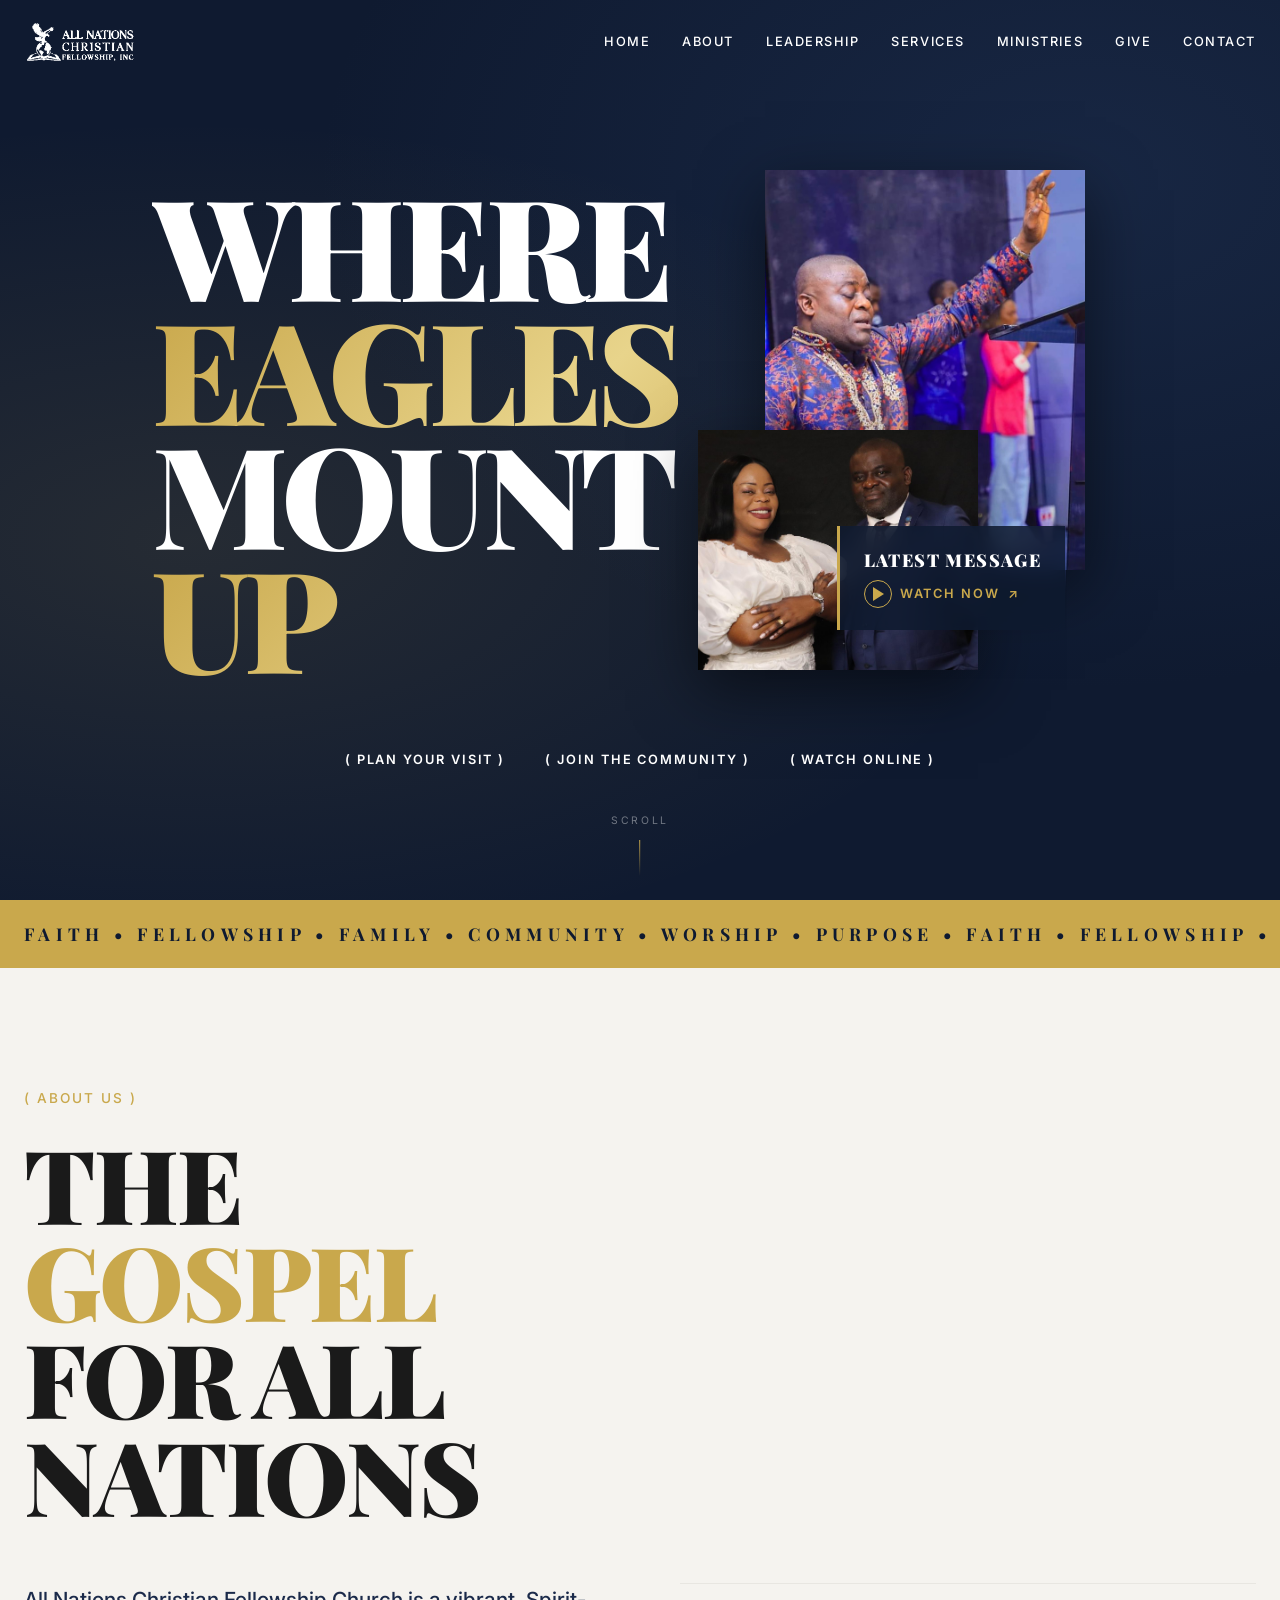
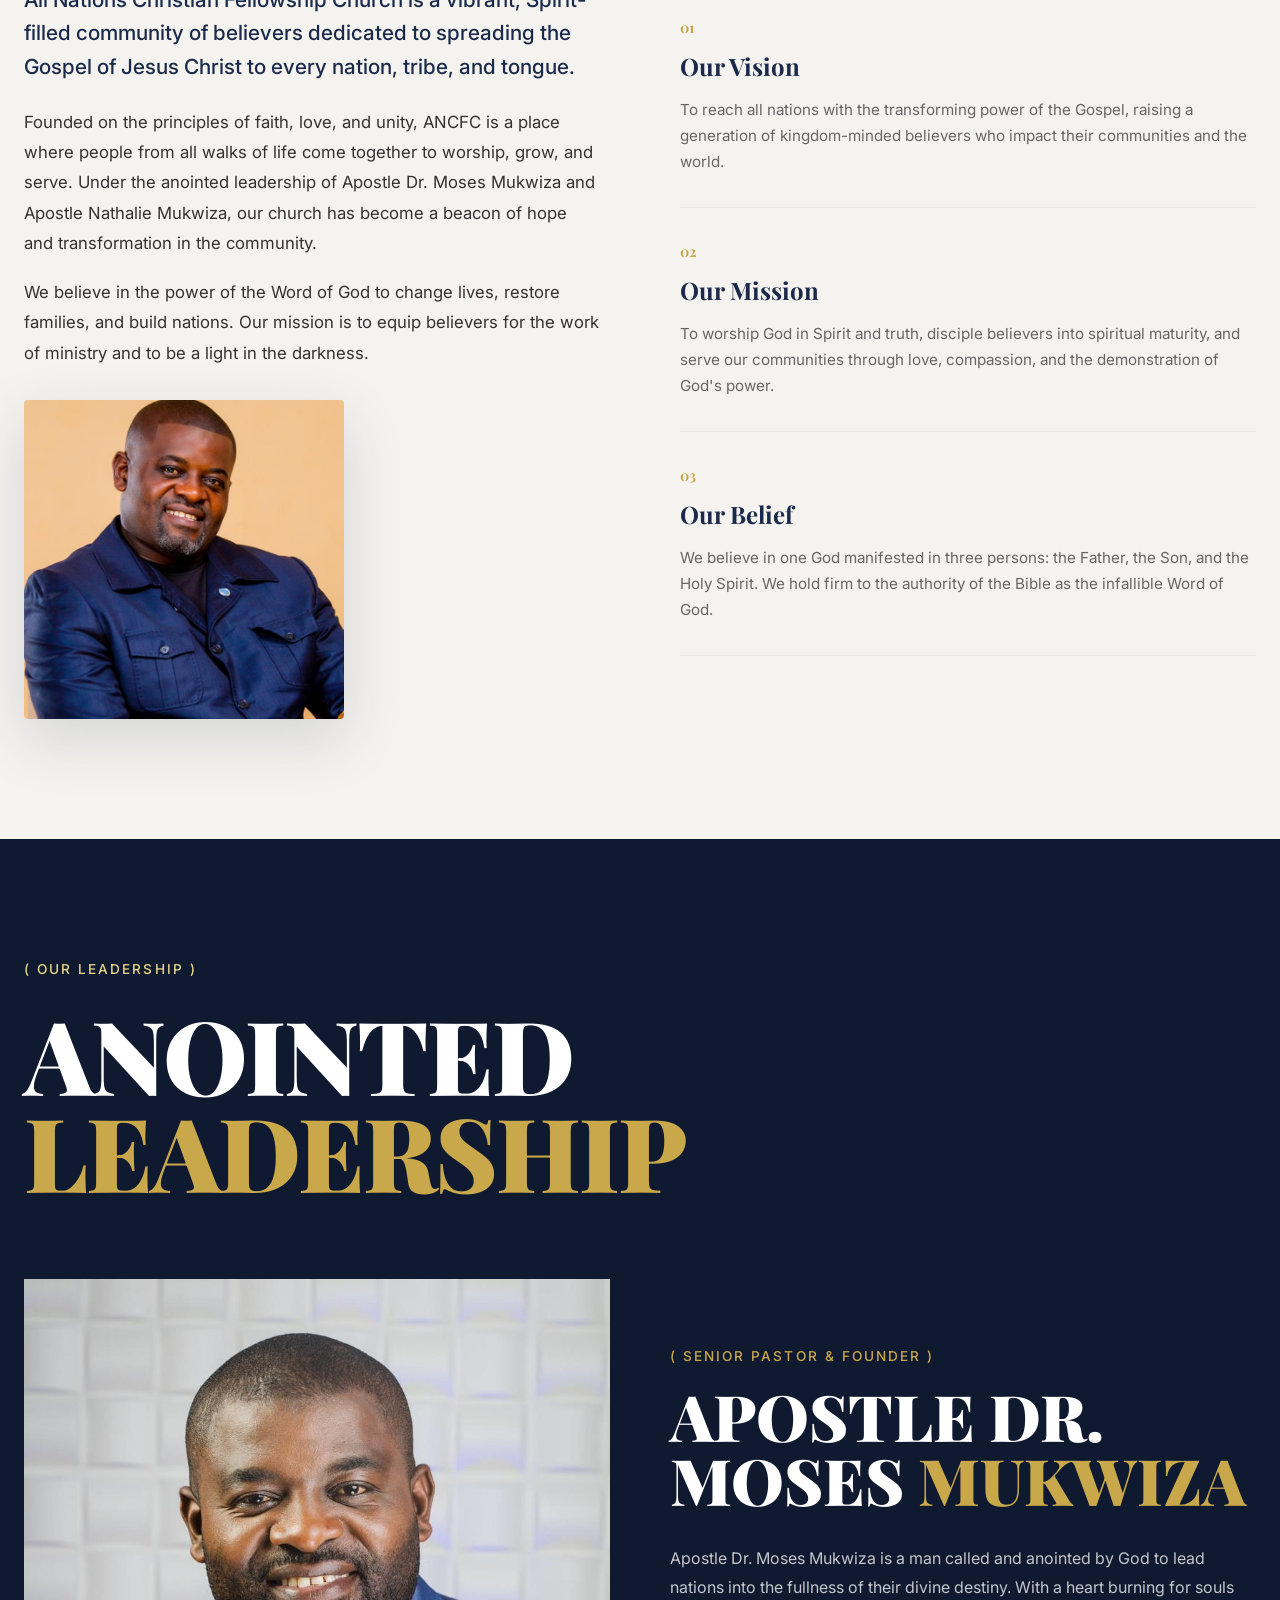
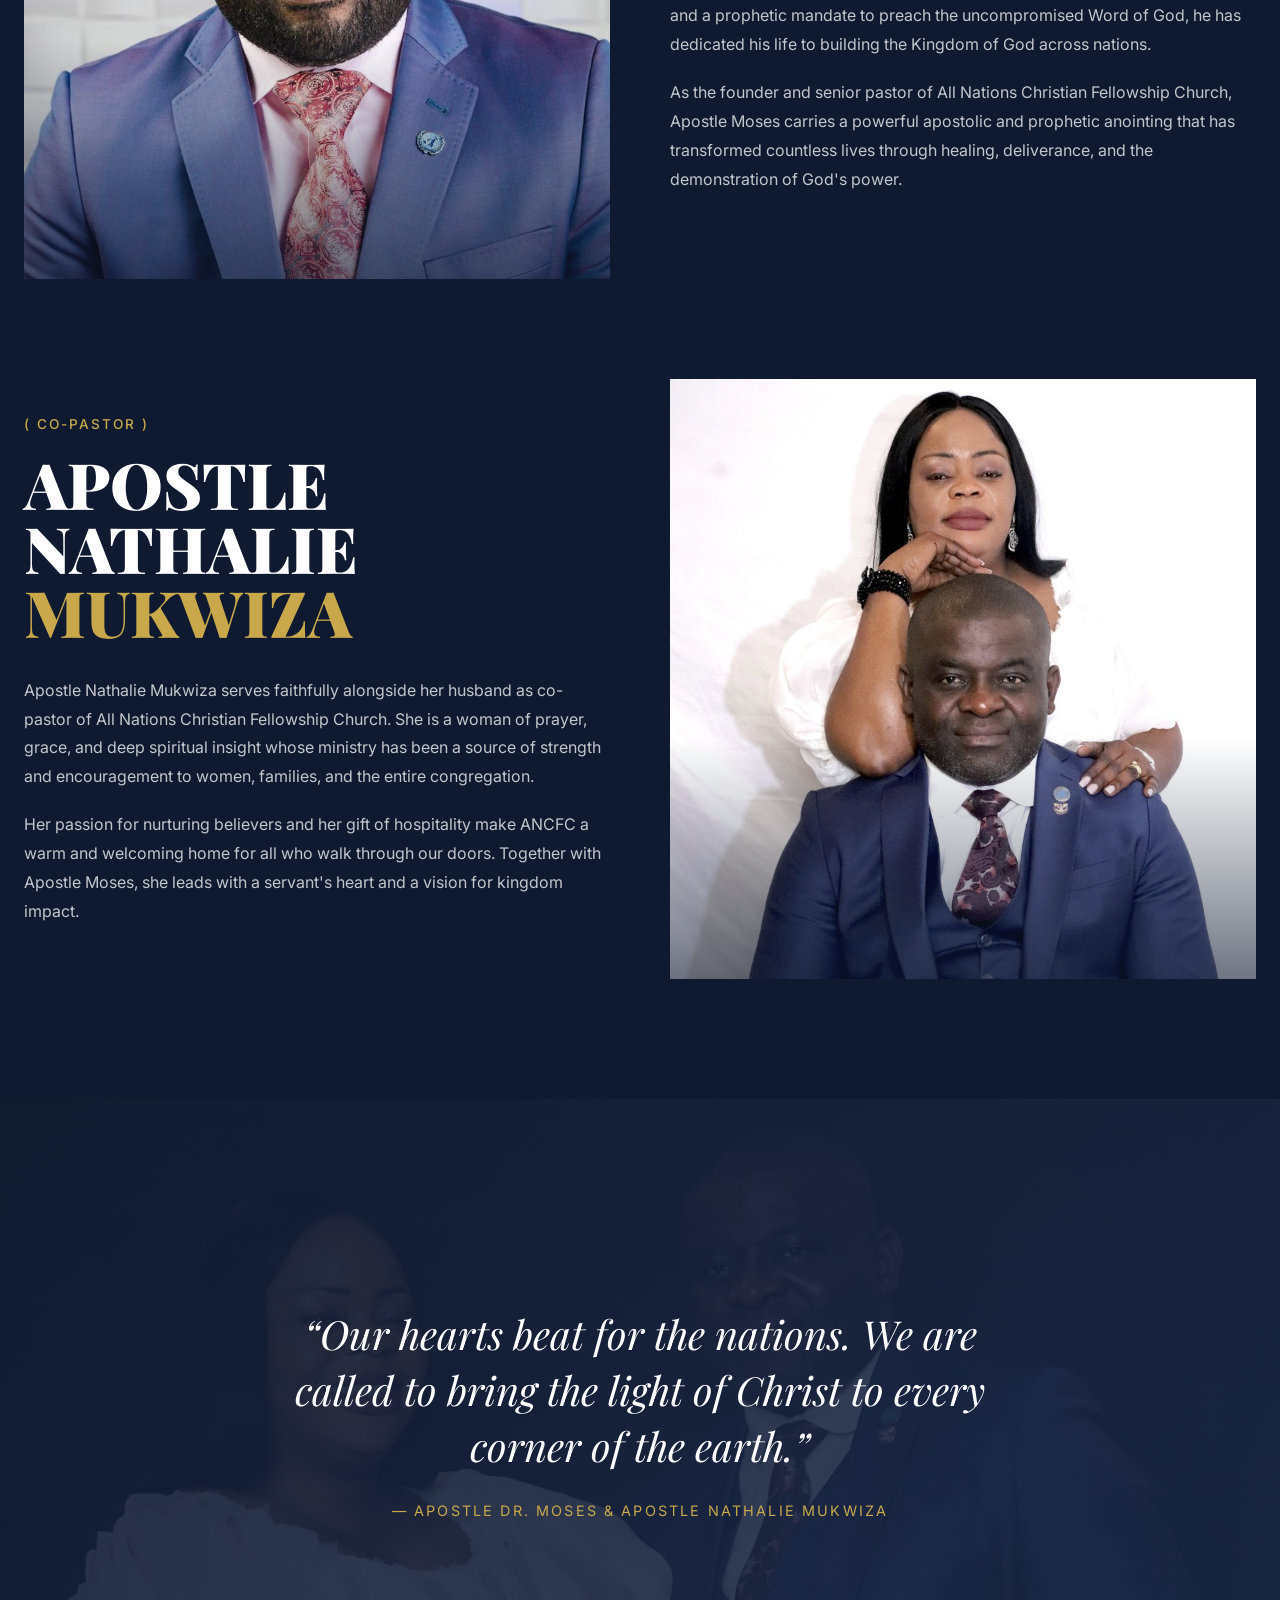
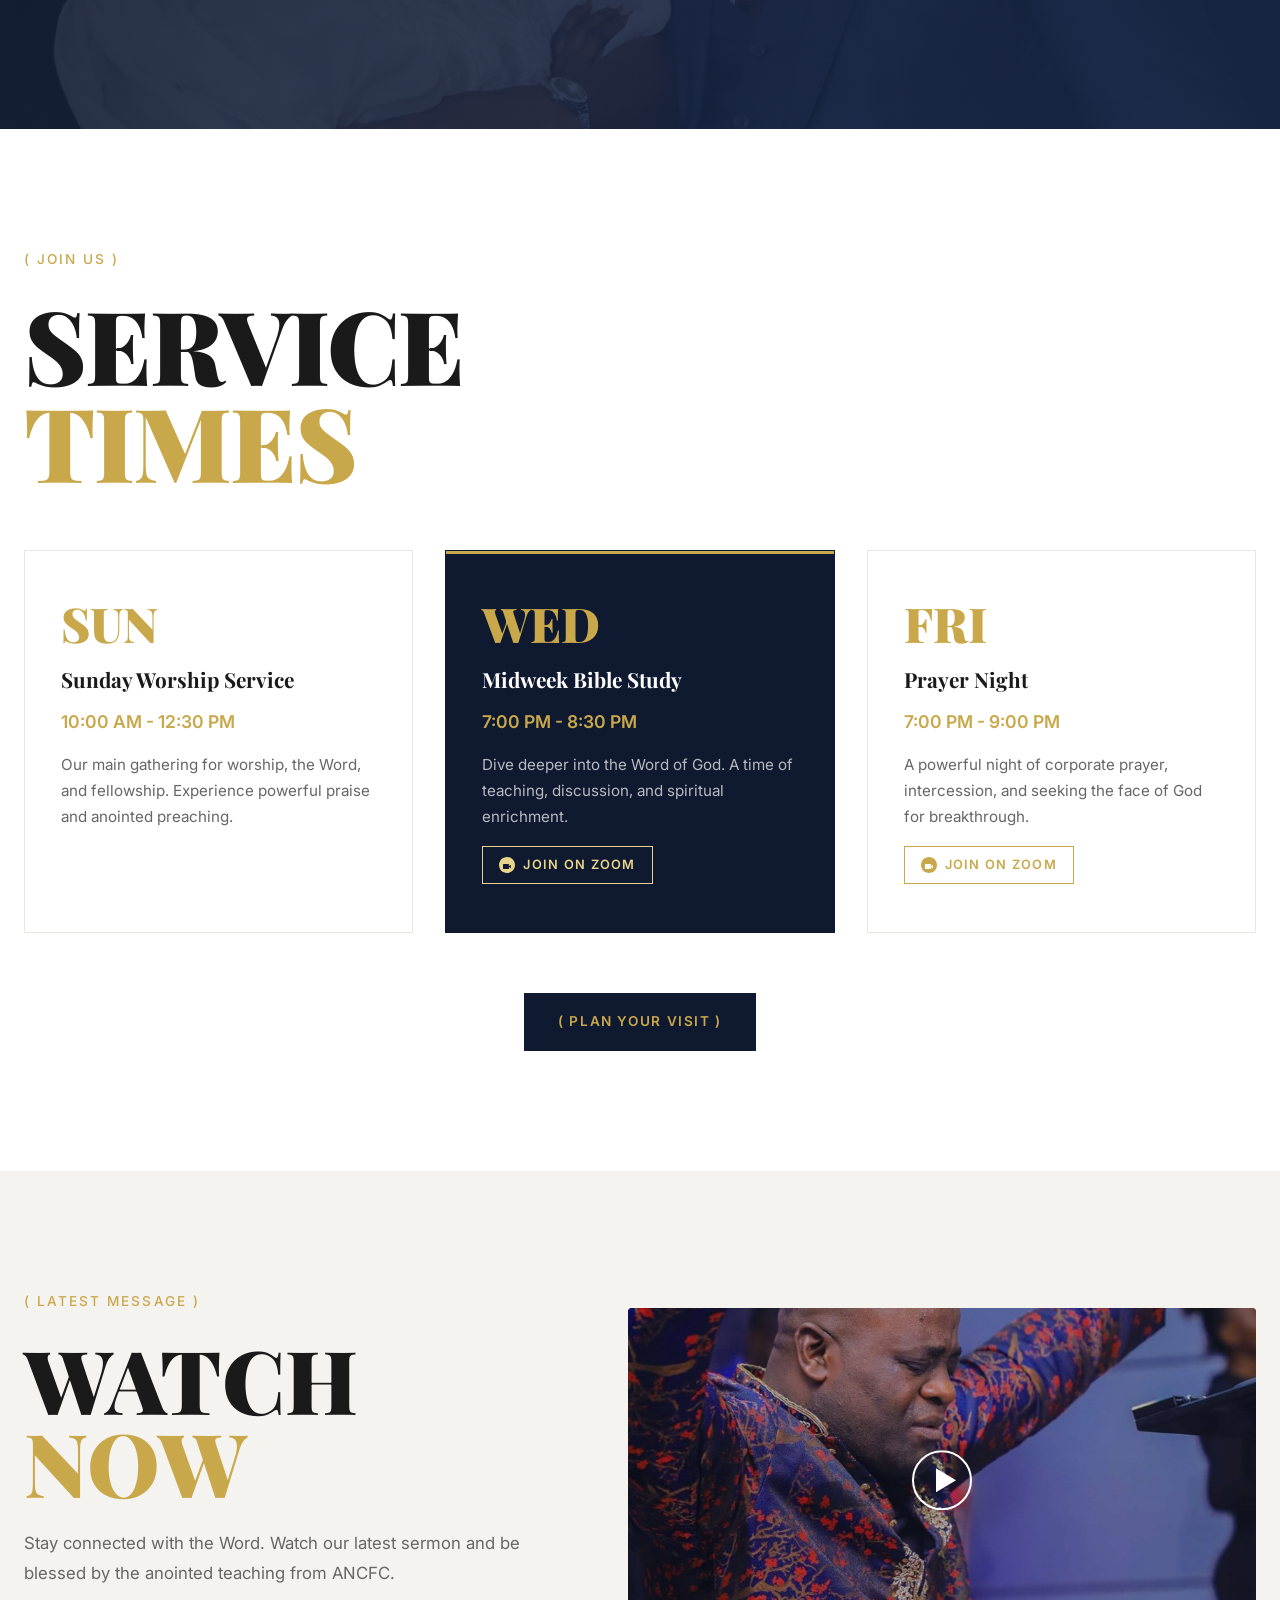
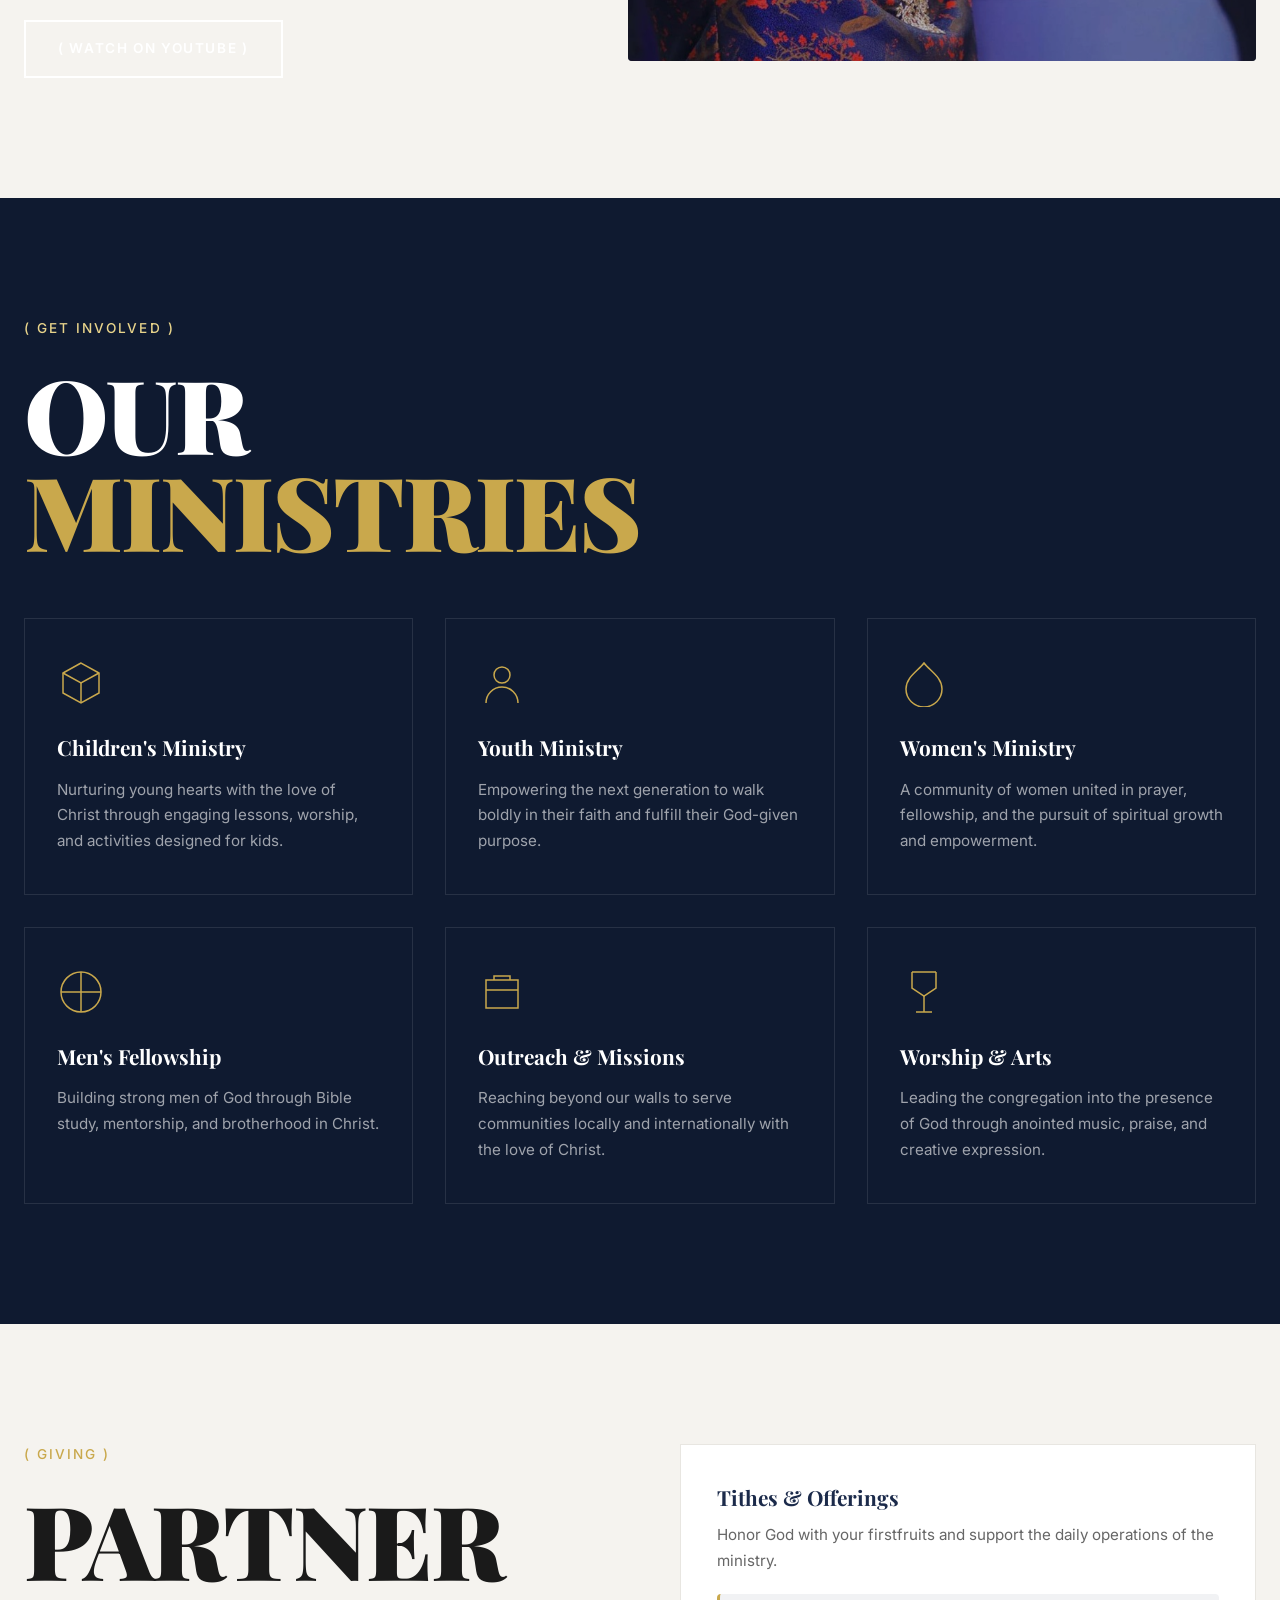
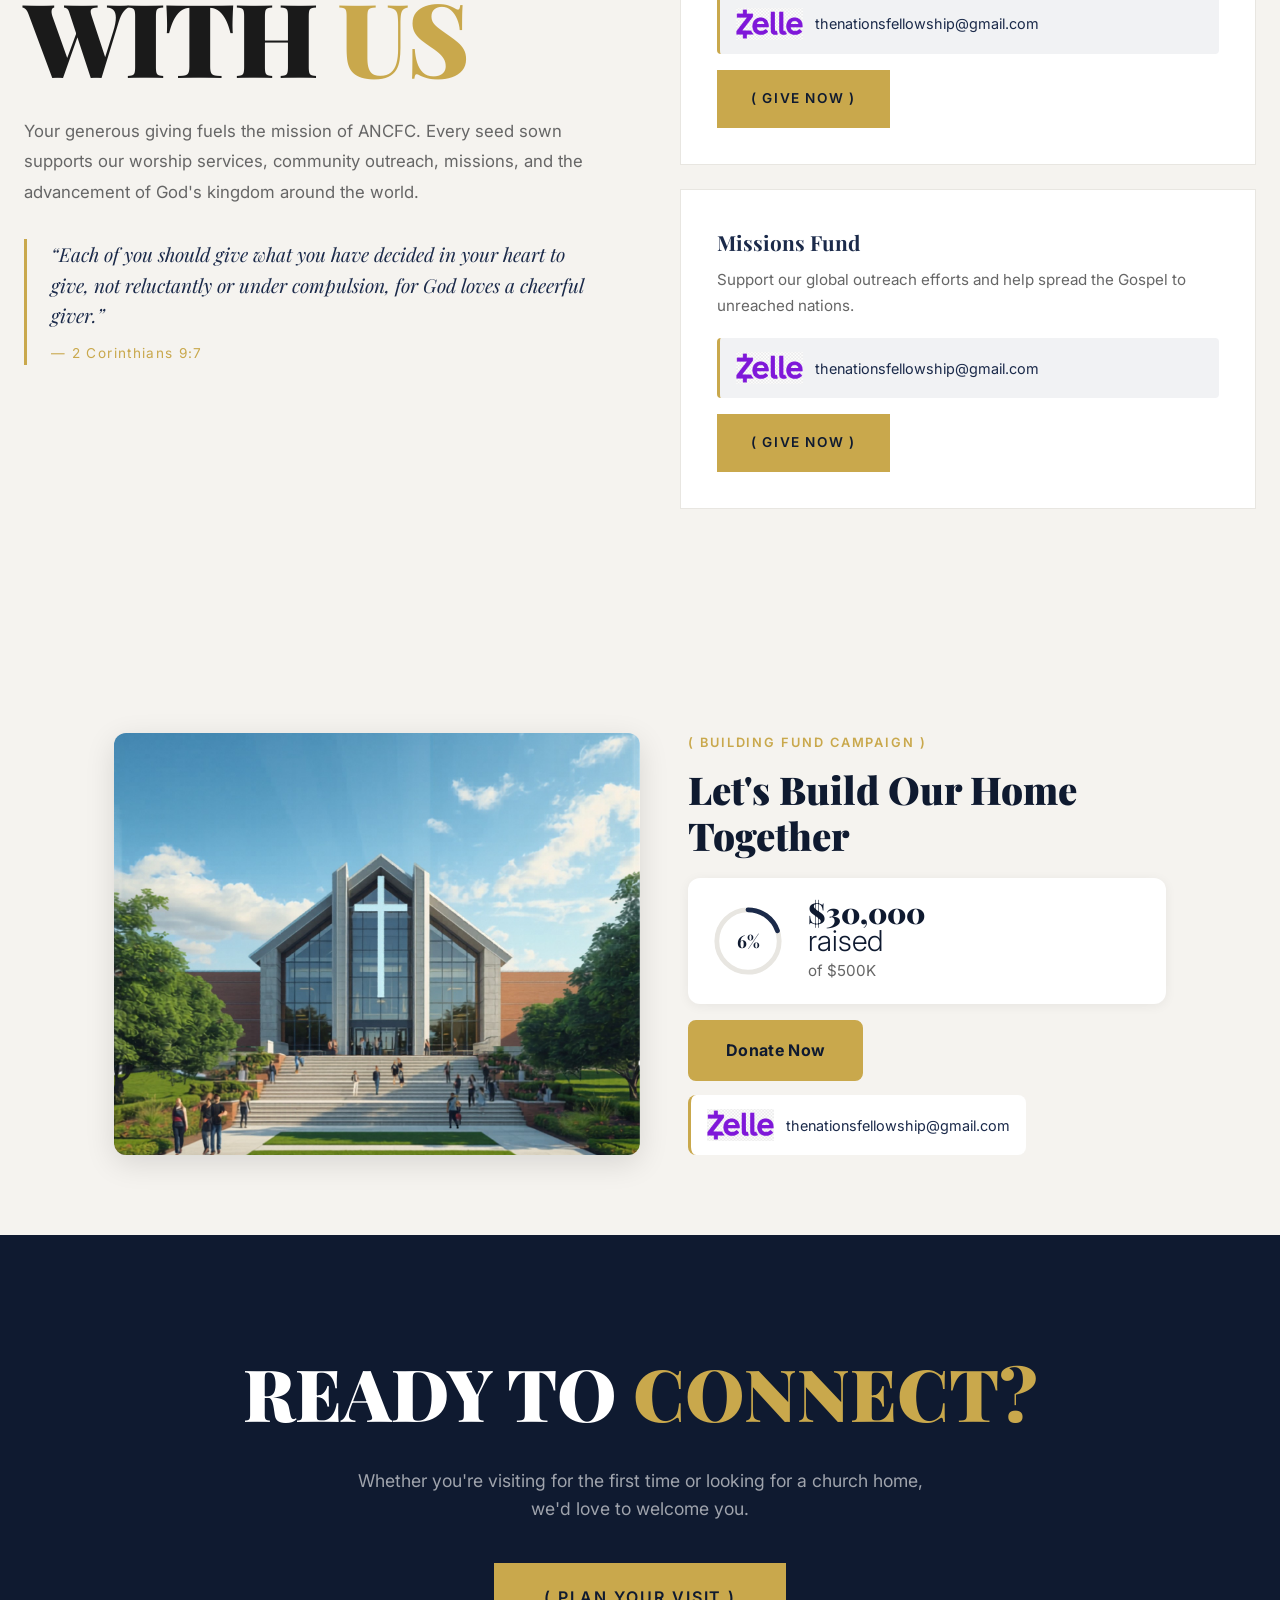
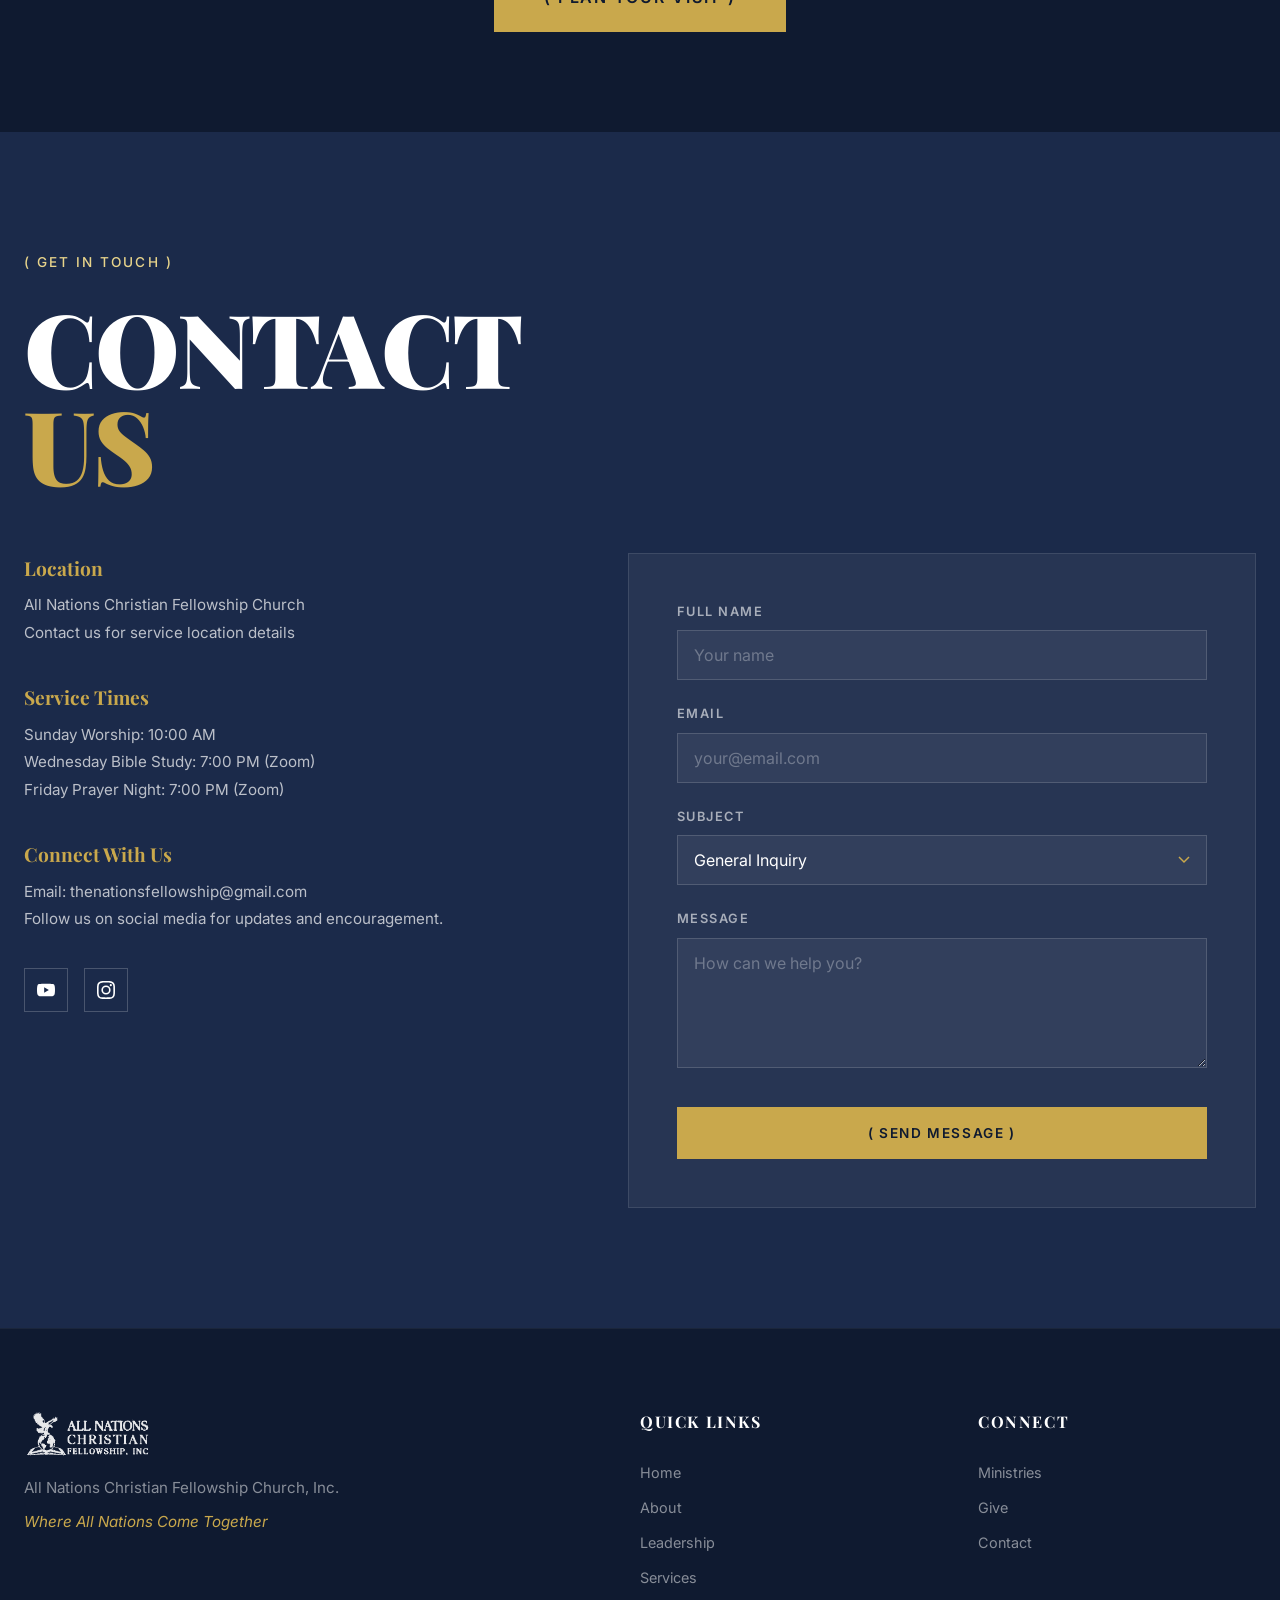
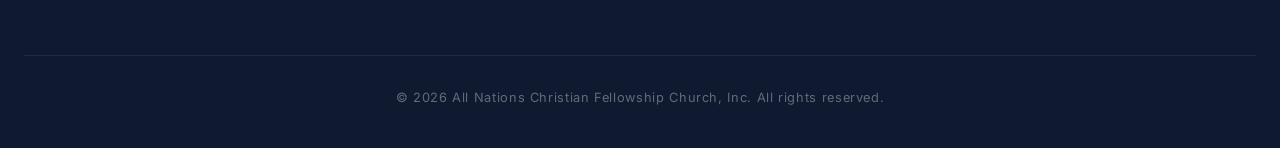
<file: site/index.html>
<!DOCTYPE html>
<html lang="en">
<head>
  <meta charset="UTF-8">
  <meta name="viewport" content="width=device-width, initial-scale=1.0">
  <title>ANCFC | All Nations Christian Fellowship Church</title>
  <meta name="description" content="All Nations Christian Fellowship Church - A place of worship, community, and spiritual growth under the leadership of Apostle Dr. Moses Mukwiza and Apostle Nathalie Mukwiza.">
  <link rel="preconnect" href="https://fonts.googleapis.com">
  <link rel="preconnect" href="https://fonts.gstatic.com" crossorigin>
  <link href="https://fonts.googleapis.com/css2?family=Playfair+Display:wght@400;700;900&family=Inter:wght@300;400;500;600;700&display=swap" rel="stylesheet">
  <link rel="stylesheet" href="styles.css">
</head>
<body>

  <!-- NAVIGATION -->
  <nav class="nav" id="nav">
    <div class="nav-inner">
      <a href="#home" class="nav-logo">
        <img src="assets/images/logo-white.png" alt="ANCFC - All Nations Christian Fellowship Church" class="nav-logo-img">
      </a>
      <div class="nav-links" id="navLinks">
        <a href="#home">Home</a>
        <a href="#about">About</a>
        <a href="#leadership">Leadership</a>
        <a href="#services">Services</a>
        <a href="#ministries">Ministries</a>
        <a href="#give">Give</a>
        <a href="#contact">Contact</a>
      </div>
      <button class="nav-toggle" id="navToggle" aria-label="Toggle menu">
        <span></span>
        <span></span>
        <span></span>
      </button>
    </div>
  </nav>

  <!-- HERO SECTION -->
  <section class="hero" id="home">
    <div class="hero-overlay"></div>

    <!-- Editorial grid layout like 2819 Church -->
    <div class="hero-editorial">

      <!-- Left: Giant staggered text -->
      <div class="hero-text-block">
        <div class="hero-line-wrap"><span class="hero-line hero-anim" style="--delay: 0.1s">WHERE</span></div>
        <div class="hero-line-wrap"><span class="hero-line hero-line--accent hero-anim" style="--delay: 0.3s">EAGLES</span></div>
        <div class="hero-line-wrap"><span class="hero-line hero-anim" style="--delay: 0.5s">MOUNT</span></div>
        <div class="hero-line-wrap"><span class="hero-line hero-line--accent hero-anim" style="--delay: 0.7s">UP</span></div>
      </div>

      <!-- Right: Overlapping images + latest message -->
      <div class="hero-media-block">
        <div class="hero-img hero-img--main hero-anim-fade" style="--delay: 0.4s">
          <img src="assets/images/moses-preaching-wide.jpg" alt="Apostle Dr. Moses Mukwiza preaching">
        </div>
        <div class="hero-img hero-img--secondary hero-anim-fade" style="--delay: 0.8s">
          <img src="assets/images/couple-black-bg.jpg" alt="Apostle Moses & Nathalie Mukwiza">
        </div>
        <div class="hero-latest hero-anim-fade" style="--delay: 1.0s">
          <p class="hero-latest-label">LATEST MESSAGE</p>
          <a href="https://www.youtube.com/@allnationschristianfellows9685" target="_blank" rel="noopener" class="hero-latest-link">
            <span class="play-icon"><svg width="16" height="16" viewBox="0 0 16 16" fill="none"><polygon points="3,1 3,15 14,8" fill="currentColor"/></svg></span>
            WATCH NOW <span class="arrow">&nearr;</span>
          </a>
        </div>
      </div>

    </div>

    <!-- Bottom CTAs -->
    <div class="hero-bottom">
      <a href="#services" class="hero-cta-link hero-anim-up" style="--delay: 1.0s">( Plan Your Visit )</a>
      <a href="https://chat.whatsapp.com/JKzulTg48nD4f5bRT6IlTg?mode=gi_t" target="_blank" rel="noopener" class="hero-cta-link hero-anim-up" style="--delay: 1.15s">( Join the Community )</a>
      <a href="https://www.youtube.com/@allnationschristianfellows9685" target="_blank" rel="noopener" class="hero-cta-link hero-anim-up" style="--delay: 1.3s">( Watch Online )</a>
    </div>

    <div class="hero-scroll-indicator">
      <span>Scroll</span>
      <div class="scroll-line"></div>
    </div>
  </section>

  <!-- MISSION STRIP -->
  <section class="mission-strip">
    <div class="container">
      <div class="mission-marquee">
        <span>FAITH &bull; FELLOWSHIP &bull; FAMILY &bull; COMMUNITY &bull; WORSHIP &bull; PURPOSE &bull; FAITH &bull; FELLOWSHIP &bull; FAMILY &bull; COMMUNITY &bull; WORSHIP &bull; PURPOSE &bull;</span>
      </div>
    </div>
  </section>

  <!-- ABOUT SECTION -->
  <section class="about" id="about">
    <div class="container">
      <div class="section-header">
        <p class="section-tag">( About Us )</p>
        <h2 class="section-title">THE<br><span class="accent-text">GOSPEL</span><br>FOR ALL<br>NATIONS</h2>
      </div>
      <div class="about-grid">
        <div class="about-text">
          <p class="about-lead">All Nations Christian Fellowship Church is a vibrant, Spirit-filled community of believers dedicated to spreading the Gospel of Jesus Christ to every nation, tribe, and tongue.</p>
          <p>Founded on the principles of faith, love, and unity, ANCFC is a place where people from all walks of life come together to worship, grow, and serve. Under the anointed leadership of Apostle Dr. Moses Mukwiza and Apostle Nathalie Mukwiza, our church has become a beacon of hope and transformation in the community.</p>
          <p>We believe in the power of the Word of God to change lives, restore families, and build nations. Our mission is to equip believers for the work of ministry and to be a light in the darkness.</p>
          <div class="about-image">
            <img src="assets/images/moses-headshot-navy.jpg" alt="Apostle Dr. Moses Mukwiza" loading="lazy">
          </div>
        </div>
        <div class="about-values">
          <div class="value-card">
            <span class="value-number">01</span>
            <h3>Our Vision</h3>
            <p>To reach all nations with the transforming power of the Gospel, raising a generation of kingdom-minded believers who impact their communities and the world.</p>
          </div>
          <div class="value-card">
            <span class="value-number">02</span>
            <h3>Our Mission</h3>
            <p>To worship God in Spirit and truth, disciple believers into spiritual maturity, and serve our communities through love, compassion, and the demonstration of God's power.</p>
          </div>
          <div class="value-card">
            <span class="value-number">03</span>
            <h3>Our Belief</h3>
            <p>We believe in one God manifested in three persons: the Father, the Son, and the Holy Spirit. We hold firm to the authority of the Bible as the infallible Word of God.</p>
          </div>
        </div>
      </div>
    </div>
  </section>

  <!-- LEADERSHIP SECTION -->
  <section class="leadership" id="leadership">
    <div class="container">
      <div class="section-header section-header--light">
        <p class="section-tag">( Our Leadership )</p>
        <h2 class="section-title">ANOINTED<br><span class="accent-text">LEADERSHIP</span></h2>
      </div>

      <!-- Senior Pastor -->
      <div class="leader-feature">
        <div class="leader-image">
          <img src="assets/images/moses-suit-pink-tie.jpg" alt="Apostle Dr. Moses Mukwiza" loading="lazy">
        </div>
        <div class="leader-info">
          <p class="leader-role">( Senior Pastor & Founder )</p>
          <h3 class="leader-name">Apostle Dr.<br>Moses <span class="accent-text">Mukwiza</span></h3>
          <p class="leader-bio">Apostle Dr. Moses Mukwiza is a man called and anointed by God to lead nations into the fullness of their divine destiny. With a heart burning for souls and a prophetic mandate to preach the uncompromised Word of God, he has dedicated his life to building the Kingdom of God across nations.</p>
          <p class="leader-bio">As the founder and senior pastor of All Nations Christian Fellowship Church, Apostle Moses carries a powerful apostolic and prophetic anointing that has transformed countless lives through healing, deliverance, and the demonstration of God's power.</p>
        </div>
      </div>

      <!-- Co-Pastor -->
      <div class="leader-feature leader-feature--reverse">
        <div class="leader-image">
          <img src="assets/images/couple-formal-white.jpg" alt="Apostle Nathalie Mukwiza" loading="lazy">
        </div>
        <div class="leader-info">
          <p class="leader-role">( Co-Pastor )</p>
          <h3 class="leader-name">Apostle<br>Nathalie <span class="accent-text">Mukwiza</span></h3>
          <p class="leader-bio">Apostle Nathalie Mukwiza serves faithfully alongside her husband as co-pastor of All Nations Christian Fellowship Church. She is a woman of prayer, grace, and deep spiritual insight whose ministry has been a source of strength and encouragement to women, families, and the entire congregation.</p>
          <p class="leader-bio">Her passion for nurturing believers and her gift of hospitality make ANCFC a warm and welcoming home for all who walk through our doors. Together with Apostle Moses, she leads with a servant's heart and a vision for kingdom impact.</p>
        </div>
      </div>
    </div>
  </section>

  <!-- COUPLE BANNER -->
  <section class="couple-banner">
    <div class="couple-banner-overlay"></div>
    <div class="couple-banner-content">
      <img src="assets/images/couple-together.jpg" alt="Apostle Dr. Moses and Apostle Nathalie Mukwiza" loading="lazy">
    </div>
    <div class="couple-banner-text">
      <blockquote>
        <p>&ldquo;Our hearts beat for the nations. We are called to bring the light of Christ to every corner of the earth.&rdquo;</p>
        <cite>&mdash; Apostle Dr. Moses & Apostle Nathalie Mukwiza</cite>
      </blockquote>
    </div>
  </section>

  <!-- SERVICES SECTION -->
  <section class="services" id="services">
    <div class="container">
      <div class="section-header">
        <p class="section-tag">( Join Us )</p>
        <h2 class="section-title">SERVICE<br><span class="accent-text">TIMES</span></h2>
      </div>
      <div class="services-grid">
        <div class="service-card">
          <div class="service-day">SUN</div>
          <h3>Sunday Worship Service</h3>
          <p class="service-time">10:00 AM - 12:30 PM</p>
          <p class="service-desc">Our main gathering for worship, the Word, and fellowship. Experience powerful praise and anointed preaching.</p>
        </div>
        <div class="service-card service-card--featured">
          <div class="service-day">WED</div>
          <h3>Midweek Bible Study</h3>
          <p class="service-time">7:00 PM - 8:30 PM</p>
          <p class="service-desc">Dive deeper into the Word of God. A time of teaching, discussion, and spiritual enrichment.</p>
          <a href="https://us02web.zoom.us/j/6614825665?pwd=VEFITzhQTERuQ0xaQ0R1YUM1Z3lvQT09" target="_blank" rel="noopener" class="service-zoom-link">
            <svg width="16" height="16" viewBox="0 0 16 16" fill="currentColor"><path d="M8 0C3.58 0 0 3.58 0 8s3.58 8 8 8 8-3.58 8-8-3.58-8-8-8zm3.54 11.07l-1.61-1.12V11.5c0 .28-.22.5-.5.5H4.5c-.28 0-.5-.22-.5-.5v-4c0-.28.22-.5.5-.5h4.93c.28 0 .5.22.5.5v1.55l1.61-1.12c.13-.09.29-.01.29.15v3.34c0 .16-.16.24-.29.15z"/></svg>
            Join on Zoom
          </a>
        </div>
        <div class="service-card">
          <div class="service-day">FRI</div>
          <h3>Prayer Night</h3>
          <p class="service-time">7:00 PM - 9:00 PM</p>
          <p class="service-desc">A powerful night of corporate prayer, intercession, and seeking the face of God for breakthrough.</p>
          <a href="https://us02web.zoom.us/j/6614825665?pwd=VEFITzhQTERuQ0xaQ0R1YUM1Z3lvQT09" target="_blank" rel="noopener" class="service-zoom-link">
            <svg width="16" height="16" viewBox="0 0 16 16" fill="currentColor"><path d="M8 0C3.58 0 0 3.58 0 8s3.58 8 8 8 8-3.58 8-8-3.58-8-8-8zm3.54 11.07l-1.61-1.12V11.5c0 .28-.22.5-.5.5H4.5c-.28 0-.5-.22-.5-.5v-4c0-.28.22-.5.5-.5h4.93c.28 0 .5.22.5.5v1.55l1.61-1.12c.13-.09.29-.01.29.15v3.34c0 .16-.16.24-.29.15z"/></svg>
            Join on Zoom
          </a>
        </div>
      </div>
      <div class="services-cta">
        <a href="#contact" class="btn btn-primary">( Plan Your Visit )</a>
      </div>
    </div>
  </section>

  <!-- LATEST MESSAGE -->
  <section class="latest-message">
    <div class="container">
      <div class="message-layout">
        <div class="message-info">
          <p class="section-tag">( Latest Message )</p>
          <h2 class="message-title">WATCH<br><span class="accent-text">NOW</span></h2>
          <p class="message-desc">Stay connected with the Word. Watch our latest sermon and be blessed by the anointed teaching from ANCFC.</p>
          <a href="https://www.youtube.com/@allnationschristianfellows9685" target="_blank" rel="noopener" class="btn btn-outline">( Watch on YouTube )</a>
        </div>
        <div class="message-video">
          <a href="https://www.youtube.com/@allnationschristianfellows9685" target="_blank" rel="noopener" class="video-placeholder">
            <img src="assets/images/moses-preaching-closeup.jpg" alt="Latest sermon from Apostle Dr. Moses Mukwiza" loading="lazy">
            <div class="play-btn">
              <svg width="60" height="60" viewBox="0 0 60 60" fill="none">
                <circle cx="30" cy="30" r="29" stroke="white" stroke-width="2"/>
                <polygon points="24,18 24,42 44,30" fill="white"/>
              </svg>
            </div>
          </a>
        </div>
      </div>
    </div>
  </section>

  <!-- MINISTRIES SECTION -->
  <section class="ministries" id="ministries">
    <div class="container">
      <div class="section-header section-header--light">
        <p class="section-tag">( Get Involved )</p>
        <h2 class="section-title">OUR<br><span class="accent-text">MINISTRIES</span></h2>
      </div>
      <div class="ministries-grid">
        <div class="ministry-card">
          <div class="ministry-icon">
            <svg viewBox="0 0 48 48" fill="none" stroke="currentColor" stroke-width="1.5"><path d="M24 4L6 14v20l18 10 18-10V14L24 4z"/><path d="M24 24v20"/><path d="M6 14l18 10 18-10"/></svg>
          </div>
          <h3>Children's Ministry</h3>
          <p>Nurturing young hearts with the love of Christ through engaging lessons, worship, and activities designed for kids.</p>
        </div>
        <div class="ministry-card">
          <div class="ministry-icon">
            <svg viewBox="0 0 48 48" fill="none" stroke="currentColor" stroke-width="1.5"><circle cx="24" cy="16" r="8"/><path d="M8 44c0-8.837 7.163-16 16-16s16 7.163 16 16"/></svg>
          </div>
          <h3>Youth Ministry</h3>
          <p>Empowering the next generation to walk boldly in their faith and fulfill their God-given purpose.</p>
        </div>
        <div class="ministry-card">
          <div class="ministry-icon">
            <svg viewBox="0 0 48 48" fill="none" stroke="currentColor" stroke-width="1.5"><path d="M24 4c6 8 18 14 18 26a18 18 0 01-36 0C6 18 18 12 24 4z"/></svg>
          </div>
          <h3>Women's Ministry</h3>
          <p>A community of women united in prayer, fellowship, and the pursuit of spiritual growth and empowerment.</p>
        </div>
        <div class="ministry-card">
          <div class="ministry-icon">
            <svg viewBox="0 0 48 48" fill="none" stroke="currentColor" stroke-width="1.5"><path d="M4 24h40"/><path d="M24 4v40"/><circle cx="24" cy="24" r="20"/></svg>
          </div>
          <h3>Men's Fellowship</h3>
          <p>Building strong men of God through Bible study, mentorship, and brotherhood in Christ.</p>
        </div>
        <div class="ministry-card">
          <div class="ministry-icon">
            <svg viewBox="0 0 48 48" fill="none" stroke="currentColor" stroke-width="1.5"><path d="M8 12h32v28H8z"/><path d="M16 12V8h16v4"/><path d="M8 22h32"/></svg>
          </div>
          <h3>Outreach & Missions</h3>
          <p>Reaching beyond our walls to serve communities locally and internationally with the love of Christ.</p>
        </div>
        <div class="ministry-card">
          <div class="ministry-icon">
            <svg viewBox="0 0 48 48" fill="none" stroke="currentColor" stroke-width="1.5"><path d="M12 4v16l12 8 12-8V4"/><path d="M12 4h24"/><path d="M24 28v16"/><path d="M16 44h16"/></svg>
          </div>
          <h3>Worship & Arts</h3>
          <p>Leading the congregation into the presence of God through anointed music, praise, and creative expression.</p>
        </div>
      </div>
    </div>
  </section>

  <!-- GIVE SECTION -->
  <section class="give" id="give">
    <div class="container">
      <div class="give-layout">
        <div class="give-text">
          <p class="section-tag">( Giving )</p>
          <h2 class="section-title">PARTNER<br>WITH <span class="accent-text">US</span></h2>
          <p class="give-desc">Your generous giving fuels the mission of ANCFC. Every seed sown supports our worship services, community outreach, missions, and the advancement of God's kingdom around the world.</p>
          <blockquote class="give-scripture">
            &ldquo;Each of you should give what you have decided in your heart to give, not reluctantly or under compulsion, for God loves a cheerful giver.&rdquo;
            <cite>&mdash; 2 Corinthians 9:7</cite>
          </blockquote>
        </div>
        <div class="give-options">
          <div class="give-card">
            <h3>Tithes & Offerings</h3>
            <p>Honor God with your firstfruits and support the daily operations of the ministry.</p>
            <div class="give-zelle">
              <img src="assets/images/zelle-logo.png" alt="Zelle" class="zelle-logo-img">
              <span class="zelle-email">thenationsfellowship@gmail.com</span>
            </div>
            <a href="#contact" class="btn btn-primary">( Give Now )</a>
          </div>
          <div class="give-card">
            <h3>Missions Fund</h3>
            <p>Support our global outreach efforts and help spread the Gospel to unreached nations.</p>
            <div class="give-zelle">
              <img src="assets/images/zelle-logo.png" alt="Zelle" class="zelle-logo-img">
              <span class="zelle-email">thenationsfellowship@gmail.com</span>
            </div>
            <a href="#contact" class="btn btn-primary">( Give Now )</a>
          </div>
        </div>
      </div>
    </div>
  </section>

  <!-- BUILDING FUND CAMPAIGN -->
  <section class="campaign" id="building-fund">
    <div class="container">
      <div class="campaign-layout">
        <div class="campaign-image">
          <img src="assets/images/church-rendering.jpg?v=3" alt="ANCFC Permanent Home - Concept Rendering">
        </div>
        <div class="campaign-content">
          <p class="section-tag">( Building Fund Campaign )</p>
          <h2 class="campaign-heading">Let's Build Our Home Together</h2>
          <div class="campaign-stats">
            <div class="campaign-circle" data-raised="30000" data-goal="500000">
              <svg viewBox="0 0 120 120" class="circle-progress">
                <circle cx="60" cy="60" r="52" class="circle-bg"/>
                <circle cx="60" cy="60" r="52" class="circle-fill" style="--dash: 19.6"/>
              </svg>
              <div class="circle-text">
                <span class="circle-percent">6%</span>
              </div>
            </div>
            <div class="campaign-amount">
              <span class="raised-amount">$30,000</span> <span class="raised-label">raised</span>
              <span class="goal-amount">of $500K</span>
            </div>
          </div>
          <div class="campaign-actions">
            <a href="#contact" class="btn-campaign btn-campaign--primary">Donate Now</a>
          </div>
          <div class="campaign-zelle">
            <img src="assets/images/zelle-logo.png" alt="Zelle" class="zelle-logo-img">
            <span class="zelle-email">thenationsfellowship@gmail.com</span>
          </div>
        </div>
      </div>
    </div>
  </section>

  <!-- CONNECT STRIP -->
  <section class="connect-strip">
    <div class="container">
      <div class="connect-inner">
        <h2>READY TO <span class="accent-text">CONNECT?</span></h2>
        <p>Whether you're visiting for the first time or looking for a church home, we'd love to welcome you.</p>
        <a href="#contact" class="btn btn-primary btn-large">( Plan Your Visit )</a>
      </div>
    </div>
  </section>

  <!-- CONTACT SECTION -->
  <section class="contact" id="contact">
    <div class="container">
      <div class="section-header section-header--light">
        <p class="section-tag">( Get In Touch )</p>
        <h2 class="section-title">CONTACT<br><span class="accent-text">US</span></h2>
      </div>
      <div class="contact-grid">
        <div class="contact-info">
          <div class="contact-item">
            <h3>Location</h3>
            <p>All Nations Christian Fellowship Church<br>Contact us for service location details</p>
          </div>
          <div class="contact-item">
            <h3>Service Times</h3>
            <p>Sunday Worship: 10:00 AM<br>Wednesday Bible Study: 7:00 PM (Zoom)<br>Friday Prayer Night: 7:00 PM (Zoom)</p>
          </div>
          <div class="contact-item">
            <h3>Connect With Us</h3>
            <p>Email: thenationsfellowship@gmail.com<br>Follow us on social media for updates and encouragement.</p>
          </div>
          <div class="contact-socials">
            <a href="https://www.youtube.com/@allnationschristianfellows9685" target="_blank" rel="noopener" aria-label="YouTube" class="social-link">
              <svg viewBox="0 0 24 24" fill="currentColor"><path d="M23.498 6.186a3.016 3.016 0 00-2.122-2.136C19.505 3.545 12 3.545 12 3.545s-7.505 0-9.377.505A3.017 3.017 0 00.502 6.186C0 8.07 0 12 0 12s0 3.93.502 5.814a3.016 3.016 0 002.122 2.136c1.871.505 9.376.505 9.376.505s7.505 0 9.377-.505a3.015 3.015 0 002.122-2.136C24 15.93 24 12 24 12s0-3.93-.502-5.814zM9.545 15.568V8.432L15.818 12l-6.273 3.568z"/></svg>
            </a>
            <a href="https://www.instagram.com/ancfatl/" target="_blank" rel="noopener" aria-label="Instagram" class="social-link">
              <svg viewBox="0 0 24 24" fill="currentColor"><path d="M12 2.163c3.204 0 3.584.012 4.85.07 3.252.148 4.771 1.691 4.919 4.919.058 1.265.069 1.645.069 4.849 0 3.205-.012 3.584-.069 4.849-.149 3.225-1.664 4.771-4.919 4.919-1.266.058-1.644.07-4.85.07-3.204 0-3.584-.012-4.849-.07-3.26-.149-4.771-1.699-4.919-4.92-.058-1.265-.07-1.644-.07-4.849 0-3.204.013-3.583.07-4.849.149-3.227 1.664-4.771 4.919-4.919 1.266-.057 1.645-.069 4.849-.069zM12 0C8.741 0 8.333.014 7.053.072 2.695.272.273 2.69.073 7.052.014 8.333 0 8.741 0 12c0 3.259.014 3.668.072 4.948.2 4.358 2.618 6.78 6.98 6.98C8.333 23.986 8.741 24 12 24c3.259 0 3.668-.014 4.948-.072 4.354-.2 6.782-2.618 6.979-6.98.059-1.28.073-1.689.073-4.948 0-3.259-.014-3.667-.072-4.947-.196-4.354-2.617-6.78-6.979-6.98C15.668.014 15.259 0 12 0zm0 5.838a6.162 6.162 0 100 12.324 6.162 6.162 0 000-12.324zM12 16a4 4 0 110-8 4 4 0 010 8zm6.406-11.845a1.44 1.44 0 100 2.881 1.44 1.44 0 000-2.881z"/></svg>
            </a>
          </div>
        </div>
        <div class="contact-form-wrap">
          <form class="contact-form" action="https://formspree.io/f/xpwdjqkv" method="POST">
            <div class="form-group">
              <label for="name">Full Name</label>
              <input type="text" id="name" name="name" required placeholder="Your name">
            </div>
            <div class="form-group">
              <label for="email">Email</label>
              <input type="email" id="email" name="email" required placeholder="your@email.com">
            </div>
            <div class="form-group">
              <label for="subject">Subject</label>
              <select id="subject" name="subject">
                <option value="General Inquiry">General Inquiry</option>
                <option value="Plan a Visit">Plan a Visit</option>
                <option value="Prayer Request">Prayer Request</option>
                <option value="Volunteer">Volunteer Opportunities</option>
                <option value="Other">Other</option>
              </select>
            </div>
            <div class="form-group">
              <label for="message">Message</label>
              <textarea id="message" name="message" rows="5" required placeholder="How can we help you?"></textarea>
            </div>
            <button type="submit" class="btn btn-primary btn-full">( Send Message )</button>
          </form>
        </div>
      </div>
    </div>
  </section>

  <!-- FOOTER -->
  <footer class="footer">
    <div class="container">
      <div class="footer-grid">
        <div class="footer-brand">
          <img src="assets/images/logo-white.png" alt="ANCFC" class="footer-logo-img">
          <p>All Nations Christian Fellowship Church, Inc.</p>
          <p class="footer-tagline">Where All Nations Come Together</p>
        </div>
        <div class="footer-links">
          <h4>Quick Links</h4>
          <a href="#home">Home</a>
          <a href="#about">About</a>
          <a href="#leadership">Leadership</a>
          <a href="#services">Services</a>
        </div>
        <div class="footer-links">
          <h4>Connect</h4>
          <a href="#ministries">Ministries</a>
          <a href="#give">Give</a>
          <a href="#contact">Contact</a>
        </div>
      </div>
      <div class="footer-bottom">
        <p>&copy; 2026 All Nations Christian Fellowship Church, Inc. All rights reserved.</p>
      </div>
    </div>
  </footer>

  <script src="script.js"></script>
</body>
</html>
</file>
<file: site/styles.css>
/* =============================================
   ANCFC - All Nations Christian Fellowship Church
   Design inspired by 2819church.org
   Bold typography, editorial layout, navy blue brand
   ============================================= */

/* --- CSS Variables --- */
:root {
  --navy: #1B2A4A;
  --navy-dark: #0F1A30;
  --navy-light: #2C4470;
  --gold: #C9A84C;
  --gold-light: #E8D48B;
  --white: #FFFFFF;
  --off-white: #F5F3EF;
  --light-gray: #E8E6E1;
  --dark-gray: #333333;
  --text: #1a1a1a;
  --text-light: #666666;
  --font-display: 'Playfair Display', Georgia, serif;
  --font-body: 'Inter', -apple-system, BlinkMacSystemFont, sans-serif;
  --transition: 0.3s cubic-bezier(0.4, 0, 0.2, 1);
}

/* --- Reset & Base --- */
*, *::before, *::after {
  margin: 0;
  padding: 0;
  box-sizing: border-box;
}

html {
  scroll-behavior: smooth;
  font-size: 16px;
}

body {
  font-family: var(--font-body);
  color: var(--text);
  background: var(--white);
  line-height: 1.6;
  overflow-x: hidden;
}

img {
  max-width: 100%;
  height: auto;
  display: block;
}

a {
  text-decoration: none;
  color: inherit;
}

.container {
  max-width: 1280px;
  margin: 0 auto;
  padding: 0 24px;
}

/* --- Typography --- */
.section-tag {
  font-family: var(--font-body);
  font-size: 0.85rem;
  font-weight: 500;
  letter-spacing: 0.15em;
  text-transform: uppercase;
  margin-bottom: 1.5rem;
  color: var(--gold);
}

.section-title {
  font-family: var(--font-display);
  font-size: clamp(3rem, 8vw, 6.5rem);
  font-weight: 900;
  line-height: 0.95;
  letter-spacing: -0.02em;
  text-transform: uppercase;
  margin-bottom: 2rem;
}

.accent-text {
  color: var(--gold);
  font-style: normal;
}

.section-header--light .section-title {
  color: var(--white);
}

.section-header--light .section-tag {
  color: var(--gold-light);
}

/* --- Buttons --- */
.btn {
  display: inline-block;
  font-family: var(--font-body);
  font-size: 0.85rem;
  font-weight: 600;
  letter-spacing: 0.12em;
  text-transform: uppercase;
  padding: 16px 32px;
  border: 2px solid transparent;
  cursor: pointer;
  transition: var(--transition);
  white-space: nowrap;
}

.btn-primary {
  background: var(--gold);
  color: var(--navy-dark);
  border-color: var(--gold);
}

.btn-primary:hover {
  background: var(--gold-light);
  border-color: var(--gold-light);
}

.btn-outline {
  background: transparent;
  color: var(--white);
  border-color: var(--white);
}

.btn-outline:hover {
  background: var(--white);
  color: var(--navy-dark);
}

.btn-full {
  width: 100%;
  text-align: center;
}

.btn-large {
  padding: 20px 48px;
  font-size: 1rem;
}

/* --- Navigation --- */
.nav {
  position: fixed;
  top: 0;
  left: 0;
  right: 0;
  z-index: 1000;
  padding: 20px 0;
  transition: var(--transition);
}

.nav.scrolled {
  background: rgba(15, 26, 48, 0.95);
  backdrop-filter: blur(20px);
  padding: 12px 0;
  box-shadow: 0 2px 40px rgba(0,0,0,0.3);
}

.nav-inner {
  max-width: 1280px;
  margin: 0 auto;
  padding: 0 24px;
  display: flex;
  align-items: center;
  justify-content: space-between;
}

.nav-logo-img {
  height: 44px;
  width: auto;
  display: block;
  filter: brightness(1);
  transition: var(--transition);
}

.nav-logo:hover .nav-logo-img {
  filter: brightness(1.15);
}

.nav-links {
  display: flex;
  gap: 32px;
}

.nav-links a {
  color: var(--white);
  font-size: 0.8rem;
  font-weight: 500;
  letter-spacing: 0.12em;
  text-transform: uppercase;
  position: relative;
  transition: var(--transition);
}

.nav-links a::after {
  content: '';
  position: absolute;
  bottom: -4px;
  left: 0;
  width: 0;
  height: 2px;
  background: var(--gold);
  transition: var(--transition);
}

.nav-links a:hover {
  color: var(--gold);
}

.nav-links a:hover::after {
  width: 100%;
}

.nav-toggle {
  display: none;
  flex-direction: column;
  gap: 5px;
  background: none;
  border: none;
  cursor: pointer;
  padding: 8px;
}

.nav-toggle span {
  display: block;
  width: 28px;
  height: 2px;
  background: var(--white);
  transition: var(--transition);
}

/* --- Hero Section --- */
.hero {
  position: relative;
  min-height: 100vh;
  display: flex;
  flex-direction: column;
  justify-content: center;
  background: var(--navy-dark);
  overflow: hidden;
  padding: 100px 0 60px;
}

.hero-overlay {
  position: absolute;
  inset: 0;
  background:
    radial-gradient(ellipse at 15% 60%, rgba(201, 168, 76, 0.12) 0%, transparent 55%),
    radial-gradient(ellipse at 85% 20%, rgba(44, 68, 112, 0.3) 0%, transparent 50%);
  z-index: 0;
}

/* Editorial grid: text left, media right — like 2819 Church */
.hero-editorial {
  position: relative;
  z-index: 2;
  display: grid;
  grid-template-columns: 1.1fr 0.9fr;
  gap: 20px;
  max-width: 1400px;
  margin: 0 auto;
  padding: 0 40px;
  align-items: center;
}

/* --- Giant staggered text --- */
.hero-text-block {
  position: relative;
}

.hero-line-wrap {
  overflow: hidden;
  position: relative;
}

.hero-line {
  display: block;
  font-family: var(--font-display);
  font-weight: 900;
  font-size: clamp(4rem, 11vw, 10rem);
  line-height: 0.88;
  letter-spacing: -0.04em;
  text-transform: uppercase;
  color: var(--white);
  transform: translateY(110%);
  animation: heroSlideUp 0.9s cubic-bezier(0.16, 1, 0.3, 1) forwards;
  animation-delay: var(--delay, 0s);
}

.hero-line--accent {
  color: var(--gold);
  /* Text with image texture clipped inside */
  background: linear-gradient(135deg, var(--gold) 0%, var(--gold-light) 40%, var(--gold) 70%, #B8942F 100%);
  background-size: 200% 200%;
  -webkit-background-clip: text;
  -webkit-text-fill-color: transparent;
  background-clip: text;
  animation: heroSlideUp 0.9s cubic-bezier(0.16, 1, 0.3, 1) forwards,
             goldShimmer 4s ease-in-out infinite 1.5s;
  animation-delay: var(--delay, 0s), 1.5s;
}

@keyframes heroSlideUp {
  0% { transform: translateY(110%); }
  100% { transform: translateY(0); }
}

@keyframes goldShimmer {
  0%, 100% { background-position: 0% 50%; }
  50% { background-position: 100% 50%; }
}

/* --- Right media block: overlapping images --- */
.hero-media-block {
  position: relative;
  height: 520px;
}

.hero-img {
  position: absolute;
  overflow: hidden;
  box-shadow: 0 20px 60px rgba(0,0,0,0.5);
}

.hero-img img {
  width: 100%;
  height: 100%;
  object-fit: cover;
  transition: transform 0.6s ease;
}

.hero-img:hover img {
  transform: scale(1.05);
}

.hero-img--main {
  top: 0;
  right: 0;
  width: 320px;
  height: 400px;
  z-index: 1;
}

.hero-img--secondary {
  bottom: 20px;
  left: 0;
  width: 280px;
  height: 240px;
  z-index: 3;
}

/* Fade-in animation for media */
.hero-anim-fade {
  opacity: 0;
  transform: translateY(30px);
  animation: heroFadeUp 0.8s ease forwards;
  animation-delay: var(--delay, 0s);
}

@keyframes heroFadeUp {
  0% { opacity: 0; transform: translateY(30px); }
  100% { opacity: 1; transform: translateY(0); }
}

/* Latest message overlay */
.hero-latest {
  position: absolute;
  bottom: 60px;
  right: 20px;
  z-index: 5;
  background: rgba(15, 26, 48, 0.85);
  backdrop-filter: blur(12px);
  padding: 20px 24px;
  border-left: 3px solid var(--gold);
}

.hero-latest-label {
  font-family: var(--font-display);
  font-size: 1.1rem;
  font-weight: 900;
  letter-spacing: 0.08em;
  color: var(--white);
  margin-bottom: 6px;
}

.hero-latest-link {
  display: inline-flex;
  align-items: center;
  gap: 8px;
  font-size: 0.8rem;
  font-weight: 600;
  letter-spacing: 0.15em;
  text-transform: uppercase;
  color: var(--gold);
  transition: var(--transition);
}

.hero-latest-link:hover {
  color: var(--gold-light);
  gap: 12px;
}

.play-icon {
  display: inline-flex;
  align-items: center;
  justify-content: center;
  width: 28px;
  height: 28px;
  border: 1.5px solid var(--gold);
  border-radius: 50%;
}

.arrow {
  transition: transform 0.3s ease;
}

.hero-latest-link:hover .arrow {
  transform: translate(2px, -2px);
}

/* --- Bottom CTAs (2819-style bracket links) --- */
.hero-bottom {
  position: relative;
  z-index: 2;
  display: flex;
  gap: 40px;
  justify-content: center;
  margin-top: 60px;
  padding: 0 40px;
  flex-wrap: wrap;
}

.hero-cta-link {
  font-family: var(--font-body);
  font-size: 0.8rem;
  font-weight: 600;
  letter-spacing: 0.15em;
  text-transform: uppercase;
  color: var(--white);
  transition: var(--transition);
  position: relative;
}

.hero-cta-link::after {
  content: '';
  position: absolute;
  bottom: -4px;
  left: 0;
  width: 0;
  height: 1px;
  background: var(--gold);
  transition: width 0.3s ease;
}

.hero-cta-link:hover {
  color: var(--gold);
}

.hero-cta-link:hover::after {
  width: 100%;
}

/* Slide-up animation for CTAs */
.hero-anim-up {
  opacity: 0;
  transform: translateY(20px);
  animation: heroFadeUp 0.6s ease forwards;
  animation-delay: var(--delay, 0s);
}

/* --- Scroll indicator --- */
.hero-scroll-indicator {
  position: absolute;
  bottom: 24px;
  left: 50%;
  transform: translateX(-50%);
  display: flex;
  flex-direction: column;
  align-items: center;
  gap: 10px;
  z-index: 2;
}

.hero-scroll-indicator span {
  font-size: 0.65rem;
  letter-spacing: 0.25em;
  text-transform: uppercase;
  color: rgba(255,255,255,0.4);
}

.scroll-line {
  width: 1px;
  height: 36px;
  background: linear-gradient(to bottom, var(--gold), transparent);
  animation: scrollPulse 2s infinite;
}

@keyframes scrollPulse {
  0%, 100% { opacity: 0.3; transform: scaleY(0.5); }
  50% { opacity: 1; transform: scaleY(1); }
}

/* --- Mission Strip --- */
.mission-strip {
  background: var(--gold);
  padding: 20px 0;
  overflow: hidden;
}

.mission-marquee {
  display: flex;
  animation: marquee 20s linear infinite;
  white-space: nowrap;
}

.mission-marquee span {
  font-family: var(--font-display);
  font-size: 1.1rem;
  font-weight: 700;
  letter-spacing: 0.3em;
  text-transform: uppercase;
  color: var(--navy-dark);
  padding-right: 2rem;
}

@keyframes marquee {
  0% { transform: translateX(0); }
  100% { transform: translateX(-50%); }
}

/* --- About Section --- */
.about {
  padding: 120px 0;
  background: var(--off-white);
}

.about-grid {
  display: grid;
  grid-template-columns: 1fr 1fr;
  gap: 80px;
  margin-top: 60px;
}

.about-text {
  font-size: 1.05rem;
  line-height: 1.8;
  color: var(--dark-gray);
}

.about-lead {
  font-size: 1.3rem;
  font-weight: 500;
  line-height: 1.6;
  color: var(--navy);
  margin-bottom: 1.5rem;
}

.about-text p + p {
  margin-top: 1.2rem;
}

.about-image {
  margin-top: 2rem;
  max-width: 320px;
  border-radius: 4px;
  overflow: hidden;
  box-shadow: 0 20px 60px rgba(27, 42, 74, 0.15);
}

.about-image img {
  width: 100%;
  height: auto;
  display: block;
}

.value-card {
  padding: 32px 0;
  border-bottom: 1px solid var(--light-gray);
}

.value-card:first-child {
  border-top: 1px solid var(--light-gray);
}

.value-number {
  font-family: var(--font-display);
  font-size: 0.9rem;
  font-weight: 700;
  color: var(--gold);
  display: block;
  margin-bottom: 8px;
}

.value-card h3 {
  font-family: var(--font-display);
  font-size: 1.5rem;
  font-weight: 700;
  margin-bottom: 12px;
  color: var(--navy);
}

.value-card p {
  font-size: 0.95rem;
  color: var(--text-light);
  line-height: 1.7;
}

/* --- Leadership Section --- */
.leadership {
  padding: 120px 0;
  background: var(--navy-dark);
}

.leader-feature {
  display: grid;
  grid-template-columns: 1fr 1fr;
  gap: 60px;
  align-items: center;
  margin-top: 80px;
}

.leader-feature--reverse {
  margin-top: 100px;
}

.leader-feature--reverse .leader-image {
  order: 2;
}

.leader-feature--reverse .leader-info {
  order: 1;
}

.leader-image {
  position: relative;
  overflow: hidden;
}

.leader-image img {
  width: 100%;
  height: 600px;
  object-fit: cover;
  object-position: top center;
  filter: grayscale(15%);
  transition: var(--transition);
}

.leader-image:hover img {
  filter: grayscale(0%);
  transform: scale(1.02);
}

.leader-image::after {
  content: '';
  position: absolute;
  bottom: 0;
  left: 0;
  right: 0;
  height: 40%;
  background: linear-gradient(to top, rgba(15, 26, 48, 0.6), transparent);
  pointer-events: none;
}

.leader-role {
  font-size: 0.85rem;
  font-weight: 500;
  letter-spacing: 0.15em;
  text-transform: uppercase;
  color: var(--gold);
  margin-bottom: 1rem;
}

.leader-name {
  font-family: var(--font-display);
  font-size: clamp(2.5rem, 5vw, 4rem);
  font-weight: 900;
  line-height: 1;
  color: var(--white);
  text-transform: uppercase;
  margin-bottom: 2rem;
}

.leader-bio {
  font-size: 1rem;
  line-height: 1.8;
  color: rgba(255,255,255,0.75);
  margin-bottom: 1.2rem;
}

/* --- Couple Banner --- */
.couple-banner {
  position: relative;
  min-height: 70vh;
  display: flex;
  align-items: center;
  justify-content: center;
  background: var(--navy);
  overflow: hidden;
}

.couple-banner-overlay {
  position: absolute;
  inset: 0;
  background: linear-gradient(135deg, rgba(15, 26, 48, 0.85), rgba(27, 42, 74, 0.7));
  z-index: 1;
}

.couple-banner-content {
  position: absolute;
  inset: 0;
  z-index: 0;
}

.couple-banner-content img {
  width: 100%;
  height: 100%;
  object-fit: cover;
  object-position: top center;
  opacity: 0.5;
}

.couple-banner-text {
  position: relative;
  z-index: 2;
  text-align: center;
  padding: 60px 24px;
  max-width: 800px;
}

.couple-banner-text blockquote p {
  font-family: var(--font-display);
  font-size: clamp(1.5rem, 3.5vw, 2.5rem);
  font-weight: 400;
  font-style: italic;
  line-height: 1.4;
  color: var(--white);
  margin-bottom: 1.5rem;
}

.couple-banner-text cite {
  font-family: var(--font-body);
  font-size: 0.9rem;
  font-style: normal;
  letter-spacing: 0.15em;
  text-transform: uppercase;
  color: var(--gold);
}

/* --- Gallery Strip --- */
.gallery-strip {
  padding: 0;
  overflow: hidden;
}

.gallery-grid {
  display: grid;
  grid-template-columns: repeat(6, 1fr);
  gap: 4px;
}

.gallery-item {
  aspect-ratio: 1;
  overflow: hidden;
  position: relative;
}

.gallery-item--wide {
  grid-column: span 2;
  aspect-ratio: 2/1;
}

.gallery-item img {
  width: 100%;
  height: 100%;
  object-fit: cover;
  transition: transform 0.6s cubic-bezier(0.4, 0, 0.2, 1), filter 0.6s ease;
  filter: grayscale(30%);
}

.gallery-item:hover img {
  transform: scale(1.08);
  filter: grayscale(0%);
}

@media (max-width: 768px) {
  .gallery-grid {
    grid-template-columns: repeat(3, 1fr);
  }
  .gallery-item--wide {
    grid-column: span 1;
    aspect-ratio: 1;
  }
}

@media (max-width: 480px) {
  .gallery-grid {
    grid-template-columns: repeat(2, 1fr);
  }
}

/* --- Services Section --- */
.services {
  padding: 120px 0;
  background: var(--white);
}

.services-grid {
  display: grid;
  grid-template-columns: repeat(3, 1fr);
  gap: 32px;
  margin-top: 60px;
}

.service-card {
  padding: 48px 36px;
  border: 1px solid var(--light-gray);
  transition: var(--transition);
  position: relative;
  overflow: hidden;
}

.service-card::before {
  content: '';
  position: absolute;
  top: 0;
  left: 0;
  right: 0;
  height: 3px;
  background: var(--gold);
  transform: scaleX(0);
  transition: var(--transition);
}

.service-card:hover::before {
  transform: scaleX(1);
}

.service-card:hover {
  border-color: var(--navy);
  box-shadow: 0 20px 60px rgba(27, 42, 74, 0.1);
  transform: translateY(-4px);
}

.service-card--featured {
  background: var(--navy-dark);
  border-color: var(--navy-dark);
  color: var(--white);
}

.service-card--featured::before {
  transform: scaleX(1);
}

.service-day {
  font-family: var(--font-display);
  font-size: 3rem;
  font-weight: 900;
  color: var(--gold);
  margin-bottom: 16px;
  line-height: 1;
}

.service-card h3 {
  font-family: var(--font-display);
  font-size: 1.3rem;
  font-weight: 700;
  margin-bottom: 12px;
}

.service-time {
  font-size: 1.1rem;
  font-weight: 600;
  color: var(--gold);
  margin-bottom: 16px;
}

.service-desc {
  font-size: 0.95rem;
  line-height: 1.7;
  color: var(--text-light);
}

.service-card--featured .service-desc {
  color: rgba(255,255,255,0.7);
}

.service-zoom-link {
  display: inline-flex;
  align-items: center;
  gap: 8px;
  margin-top: 16px;
  padding: 8px 16px;
  font-size: 0.8rem;
  font-weight: 600;
  letter-spacing: 0.1em;
  text-transform: uppercase;
  color: var(--gold);
  border: 1px solid var(--gold);
  transition: var(--transition);
}

.service-zoom-link:hover {
  background: var(--gold);
  color: var(--navy-dark);
}

.service-card--featured .service-zoom-link {
  color: var(--gold-light);
  border-color: var(--gold-light);
}

.service-card--featured .service-zoom-link:hover {
  background: var(--gold-light);
  color: var(--navy-dark);
}

.services-cta {
  text-align: center;
  margin-top: 60px;
}

.services-cta .btn-primary {
  background: var(--navy-dark);
  color: var(--gold);
  border-color: var(--navy-dark);
}

.services-cta .btn-primary:hover {
  background: var(--navy);
  border-color: var(--navy);
}

/* --- Latest Message --- */
.latest-message {
  padding: 120px 0;
  background: var(--off-white);
}

.message-layout {
  display: grid;
  grid-template-columns: 1fr 1.2fr;
  gap: 80px;
  align-items: center;
}

.message-title {
  font-family: var(--font-display);
  font-size: clamp(3rem, 7vw, 5.5rem);
  font-weight: 900;
  line-height: 0.95;
  text-transform: uppercase;
  margin-bottom: 1.5rem;
}

.message-desc {
  font-size: 1.05rem;
  line-height: 1.8;
  color: var(--text-light);
  margin-bottom: 2rem;
}

.video-placeholder {
  display: block;
  position: relative;
  aspect-ratio: 16/9;
  max-height: 360px;
  overflow: hidden;
  background: var(--navy-dark);
  cursor: pointer;
  border-radius: 4px;
}

.video-placeholder img {
  width: 100%;
  height: 100%;
  object-fit: cover;
  opacity: 0.7;
  transition: var(--transition);
}

.video-placeholder:hover img {
  opacity: 0.5;
  transform: scale(1.05);
}

.play-btn {
  position: absolute;
  top: 50%;
  left: 50%;
  transform: translate(-50%, -50%);
  transition: var(--transition);
}

.video-placeholder:hover .play-btn {
  transform: translate(-50%, -50%) scale(1.15);
}

/* --- Ministries Section --- */
.ministries {
  padding: 120px 0;
  background: var(--navy-dark);
}

.ministries-grid {
  display: grid;
  grid-template-columns: repeat(3, 1fr);
  gap: 32px;
  margin-top: 60px;
}

.ministry-card {
  padding: 40px 32px;
  border: 1px solid rgba(255,255,255,0.1);
  transition: var(--transition);
}

.ministry-card:hover {
  border-color: var(--gold);
  background: rgba(201, 168, 76, 0.05);
  transform: translateY(-4px);
}

.ministry-icon {
  width: 48px;
  height: 48px;
  margin-bottom: 24px;
  color: var(--gold);
}

.ministry-card h3 {
  font-family: var(--font-display);
  font-size: 1.3rem;
  font-weight: 700;
  color: var(--white);
  margin-bottom: 12px;
}

.ministry-card p {
  font-size: 0.95rem;
  line-height: 1.7;
  color: rgba(255,255,255,0.6);
}

/* --- Give Section --- */
.give {
  padding: 120px 0;
  background: var(--off-white);
}

.give-layout {
  display: grid;
  grid-template-columns: 1fr 1fr;
  gap: 80px;
}

.give-desc {
  font-size: 1.05rem;
  line-height: 1.8;
  color: var(--text-light);
  margin-bottom: 2rem;
}

.give-scripture {
  font-family: var(--font-display);
  font-size: 1.2rem;
  font-style: italic;
  line-height: 1.6;
  color: var(--navy);
  padding-left: 24px;
  border-left: 3px solid var(--gold);
}

.give-scripture cite {
  display: block;
  font-family: var(--font-body);
  font-size: 0.85rem;
  font-style: normal;
  color: var(--gold);
  margin-top: 12px;
  letter-spacing: 0.1em;
}

.give-card {
  padding: 36px;
  border: 1px solid var(--light-gray);
  background: var(--white);
  margin-bottom: 24px;
  transition: var(--transition);
}

.give-card:hover {
  border-color: var(--navy);
  box-shadow: 0 10px 40px rgba(27, 42, 74, 0.08);
}

.give-card h3 {
  font-family: var(--font-display);
  font-size: 1.3rem;
  font-weight: 700;
  margin-bottom: 8px;
  color: var(--navy);
}

.give-card p {
  font-size: 0.95rem;
  color: var(--text-light);
  line-height: 1.7;
  margin-bottom: 20px;
}

.zelle-logo-img {
  display: block;
  height: 32px;
  width: auto;
  flex-shrink: 0;
}

.zelle-email {
  font-size: 0.9rem;
  color: var(--navy);
  word-break: break-all;
}

.give-zelle {
  display: flex;
  align-items: center;
  gap: 12px;
  background: rgba(27, 42, 74, 0.06);
  padding: 14px 16px;
  border-left: 3px solid var(--gold);
  border-radius: 4px;
  margin-bottom: 16px !important;
}

/* --- Building Fund Campaign --- */
.campaign {
  padding: 80px 0;
  background: var(--off-white);
}

.campaign .container {
  max-width: 1100px;
}

.campaign-layout {
  display: flex;
  gap: 48px;
  align-items: stretch;
}

.campaign .section-tag {
  color: var(--gold);
  font-size: 0.8rem;
  font-weight: 600;
  letter-spacing: 0.15em;
  text-transform: uppercase;
  margin-bottom: 12px;
}

.campaign-heading {
  font-family: var(--font-display);
  font-size: clamp(1.8rem, 4vw, 2.4rem);
  font-weight: 900;
  color: var(--navy-dark);
  line-height: 1.2;
  margin-bottom: 20px;
}

.campaign-image {
  position: relative;
  border-radius: 12px;
  overflow: hidden;
  box-shadow: 0 8px 30px rgba(0,0,0,0.12);
  flex: 0 1 50%;
  min-width: 0;
  min-height: 0;
}

.campaign-image img {
  position: absolute;
  top: 0;
  left: 0;
  width: 100%;
  height: 100%;
  object-fit: cover;
  display: block;
}

.campaign-content {
  flex: 1 1 45%;
  min-width: 0;
}

.campaign-image-dots {
  position: absolute;
  bottom: 16px;
  left: 50%;
  transform: translateX(-50%);
  display: flex;
  gap: 8px;
}

.dot {
  width: 10px;
  height: 10px;
  border-radius: 50%;
  background: rgba(255,255,255,0.5);
}

.dot--active {
  background: var(--white);
}

.campaign-stats {
  display: flex;
  align-items: center;
  gap: 24px;
  background: var(--white);
  border-radius: 12px;
  padding: 20px 24px;
  margin-bottom: 16px;
  box-shadow: 0 2px 12px rgba(0,0,0,0.06);
}

.campaign-circle {
  position: relative;
  width: 72px;
  height: 72px;
  flex-shrink: 0;
}

.circle-progress {
  width: 100%;
  height: 100%;
  transform: rotate(-90deg);
}

.circle-bg {
  fill: none;
  stroke: var(--light-gray);
  stroke-width: 8;
}

.circle-fill {
  fill: none;
  stroke: var(--navy);
  stroke-width: 8;
  stroke-linecap: round;
  stroke-dasharray: 326.7;
  stroke-dashoffset: calc(326.7 - (326.7 * var(--dash) / 100));
  transition: stroke-dashoffset 1.5s cubic-bezier(0.4, 0, 0.2, 1);
}

.circle-text {
  position: absolute;
  top: 50%;
  left: 50%;
  transform: translate(-50%, -50%);
  text-align: center;
}

.circle-percent {
  font-family: var(--font-display);
  font-size: 1.1rem;
  font-weight: 700;
  color: var(--navy-dark);
}

.campaign-amount {
  display: flex;
  flex-direction: column;
}

.raised-amount {
  font-family: var(--font-display);
  font-size: 1.8rem;
  font-weight: 900;
  color: var(--navy-dark);
  line-height: 1;
}

.raised-label {
  font-size: 1.8rem;
  font-weight: 300;
  color: var(--navy-dark);
  line-height: 1;
}

.goal-amount {
  font-size: 0.95rem;
  color: var(--text-light);
  margin-top: 4px;
}

.campaign-actions {
  margin-bottom: 14px;
}

.btn-campaign {
  display: inline-block;
  padding: 16px 36px;
  font-size: 1rem;
  font-weight: 700;
  text-align: center;
  border-radius: 8px;
  border: 2px solid transparent;
  cursor: pointer;
  transition: var(--transition);
  letter-spacing: 0.02em;
}

.btn-campaign--primary {
  background: var(--gold);
  color: var(--navy-dark);
  border-color: var(--gold);
}

.btn-campaign--primary:hover {
  background: var(--gold-light);
  border-color: var(--gold-light);
}

.btn-campaign--outline {
  background: transparent;
  color: var(--gold);
  border-color: var(--gold);
}

.btn-campaign--outline:hover {
  background: var(--gold);
  color: var(--navy-dark);
}

.campaign-zelle {
  display: inline-flex;
  align-items: center;
  gap: 12px;
  font-size: 0.9rem;
  color: var(--text-light);
  padding: 14px 16px;
  background: var(--white);
  border-radius: 8px;
  border-left: 3px solid var(--gold);
}

.campaign-zelle strong {
  color: var(--navy);
}

/* --- Connect Strip --- */
.connect-strip {
  padding: 100px 0;
  background: var(--navy-dark);
  text-align: center;
}

.connect-inner h2 {
  font-family: var(--font-display);
  font-size: clamp(2.5rem, 6vw, 4.5rem);
  font-weight: 900;
  color: var(--white);
  text-transform: uppercase;
  margin-bottom: 1rem;
}

.connect-inner p {
  font-size: 1.1rem;
  color: rgba(255,255,255,0.6);
  margin-bottom: 2.5rem;
  max-width: 600px;
  margin-left: auto;
  margin-right: auto;
}

/* --- Contact Section --- */
.contact {
  padding: 120px 0;
  background: var(--navy);
}

.contact-grid {
  display: grid;
  grid-template-columns: 1fr 1.2fr;
  gap: 80px;
  margin-top: 60px;
}

.contact-item {
  margin-bottom: 36px;
}

.contact-item h3 {
  font-family: var(--font-display);
  font-size: 1.2rem;
  font-weight: 700;
  color: var(--gold);
  margin-bottom: 8px;
}

.contact-item p {
  font-size: 0.95rem;
  line-height: 1.8;
  color: rgba(255,255,255,0.7);
}

.contact-socials {
  display: flex;
  gap: 16px;
  margin-top: 24px;
}

.social-link {
  width: 44px;
  height: 44px;
  border: 1px solid rgba(255,255,255,0.2);
  display: flex;
  align-items: center;
  justify-content: center;
  color: var(--white);
  transition: var(--transition);
}

.social-link:hover {
  background: var(--gold);
  border-color: var(--gold);
  color: var(--navy-dark);
}

.social-link svg {
  width: 18px;
  height: 18px;
}

/* --- Contact Form --- */
.contact-form {
  background: rgba(255,255,255,0.05);
  padding: 48px;
  border: 1px solid rgba(255,255,255,0.1);
}

.form-group {
  margin-bottom: 24px;
}

.form-group label {
  display: block;
  font-size: 0.8rem;
  font-weight: 600;
  letter-spacing: 0.12em;
  text-transform: uppercase;
  color: rgba(255,255,255,0.6);
  margin-bottom: 8px;
}

.form-group input,
.form-group select,
.form-group textarea {
  width: 100%;
  padding: 14px 16px;
  background: rgba(255,255,255,0.05);
  border: 1px solid rgba(255,255,255,0.15);
  color: var(--white);
  font-family: var(--font-body);
  font-size: 1rem;
  transition: var(--transition);
}

.form-group input::placeholder,
.form-group textarea::placeholder {
  color: rgba(255,255,255,0.3);
}

.form-group input:focus,
.form-group select:focus,
.form-group textarea:focus {
  outline: none;
  border-color: var(--gold);
  background: rgba(255,255,255,0.08);
}

.form-group select {
  appearance: none;
  background-image: url("data:image/svg+xml,%3Csvg width='12' height='8' viewBox='0 0 12 8' fill='none' xmlns='http://www.w3.org/2000/svg'%3E%3Cpath d='M1 1l5 5 5-5' stroke='%23C9A84C' stroke-width='1.5'/%3E%3C/svg%3E");
  background-repeat: no-repeat;
  background-position: right 16px center;
  cursor: pointer;
}

.form-group select option {
  background: var(--navy-dark);
  color: var(--white);
}

.form-group textarea {
  resize: vertical;
  min-height: 120px;
}

.contact-form .btn-primary {
  margin-top: 8px;
}

/* --- Footer --- */
.footer {
  padding: 80px 0 40px;
  background: var(--navy-dark);
  border-top: 1px solid rgba(255,255,255,0.05);
}

.footer-grid {
  display: grid;
  grid-template-columns: 2fr 1fr 1fr;
  gap: 60px;
  margin-bottom: 60px;
}

.footer-logo {
  font-family: var(--font-display);
  font-size: 2rem;
  font-weight: 900;
  color: var(--white);
  letter-spacing: 0.05em;
  margin-bottom: 12px;
}

.footer-logo-img {
  height: 50px;
  width: auto;
  margin-bottom: 16px;
  opacity: 0.9;
}

.footer-brand p {
  font-size: 0.95rem;
  color: rgba(255,255,255,0.5);
  line-height: 1.7;
}

.footer-tagline {
  font-style: italic;
  color: var(--gold) !important;
  margin-top: 8px;
}

.footer-links h4 {
  font-family: var(--font-display);
  font-size: 1rem;
  font-weight: 700;
  color: var(--white);
  text-transform: uppercase;
  letter-spacing: 0.1em;
  margin-bottom: 20px;
}

.footer-links a {
  display: block;
  font-size: 0.9rem;
  color: rgba(255,255,255,0.5);
  padding: 6px 0;
  transition: var(--transition);
}

.footer-links a:hover {
  color: var(--gold);
  padding-left: 8px;
}

.footer-bottom {
  padding-top: 32px;
  border-top: 1px solid rgba(255,255,255,0.08);
  text-align: center;
}

.footer-bottom p {
  font-size: 0.8rem;
  color: rgba(255,255,255,0.35);
  letter-spacing: 0.05em;
}

/* --- Animations --- */
.fade-in {
  opacity: 0;
  transform: translateY(40px);
  transition: opacity 0.8s ease, transform 0.8s ease;
}

.fade-in.visible {
  opacity: 1;
  transform: translateY(0);
}

/* --- Responsive --- */
@media (max-width: 1024px) {
  .about-grid,
  .leader-feature,
  .message-layout,
  .give-layout,
  .contact-grid {
    grid-template-columns: 1fr;
    gap: 48px;
  }

  .campaign-layout {
    flex-direction: column;
  }

  .leader-feature--reverse .leader-image,
  .leader-feature--reverse .leader-info {
    order: unset;
  }

  .services-grid,
  .ministries-grid {
    grid-template-columns: 1fr 1fr;
  }

  .footer-grid {
    grid-template-columns: 1fr 1fr;
  }
}

@media (max-width: 768px) {
  .nav-links {
    display: none;
    position: fixed;
    top: 0;
    left: 0;
    right: 0;
    bottom: 0;
    background: var(--navy-dark);
    flex-direction: column;
    align-items: center;
    justify-content: center;
    gap: 24px;
    z-index: 998;
  }

  .nav-links.open {
    display: flex;
  }

  .nav-links a {
    font-size: 1.2rem;
  }

  .nav-toggle {
    display: flex;
    z-index: 999;
  }

  .nav-toggle.open span:nth-child(1) {
    transform: rotate(45deg) translate(5px, 5px);
  }

  .nav-toggle.open span:nth-child(2) {
    opacity: 0;
  }

  .nav-toggle.open span:nth-child(3) {
    transform: rotate(-45deg) translate(5px, -5px);
  }

  .services-grid,
  .ministries-grid {
    grid-template-columns: 1fr;
  }

  .footer-grid {
    grid-template-columns: 1fr;
    gap: 40px;
  }

  .leader-image img {
    height: 450px;
  }

  .contact-form {
    padding: 32px 24px;
  }

  .hero-editorial {
    grid-template-columns: 1fr;
    text-align: center;
    padding: 0 20px;
  }

  .hero-text-block {
    text-align: center;
  }

  .hero-media-block {
    height: auto;
    margin: 0 auto;
    width: 100%;
    max-width: 400px;
    display: flex;
    flex-direction: column;
    align-items: center;
    gap: 12px;
  }

  .hero-img {
    position: relative;
    top: auto;
    right: auto;
    bottom: auto;
    left: auto;
  }

  .hero-img--main {
    width: 90%;
    height: 240px;
    z-index: 1;
  }

  .hero-img--secondary {
    width: 75%;
    height: 200px;
    z-index: 2;
  }

  .hero-latest {
    position: relative;
    bottom: auto;
    right: auto;
    width: 90%;
    margin-top: 8px;
  }

  .hero-bottom {
    gap: 20px;
    flex-direction: column;
    align-items: center;
    margin-top: 40px;
  }
}

@media (max-width: 480px) {
  .hero-line {
    font-size: 2.8rem;
  }

  .section-title {
    font-size: 2.5rem;
  }

  .leader-name {
    font-size: 2rem;
  }

  .leader-image img {
    height: 350px;
  }
}
</file>
